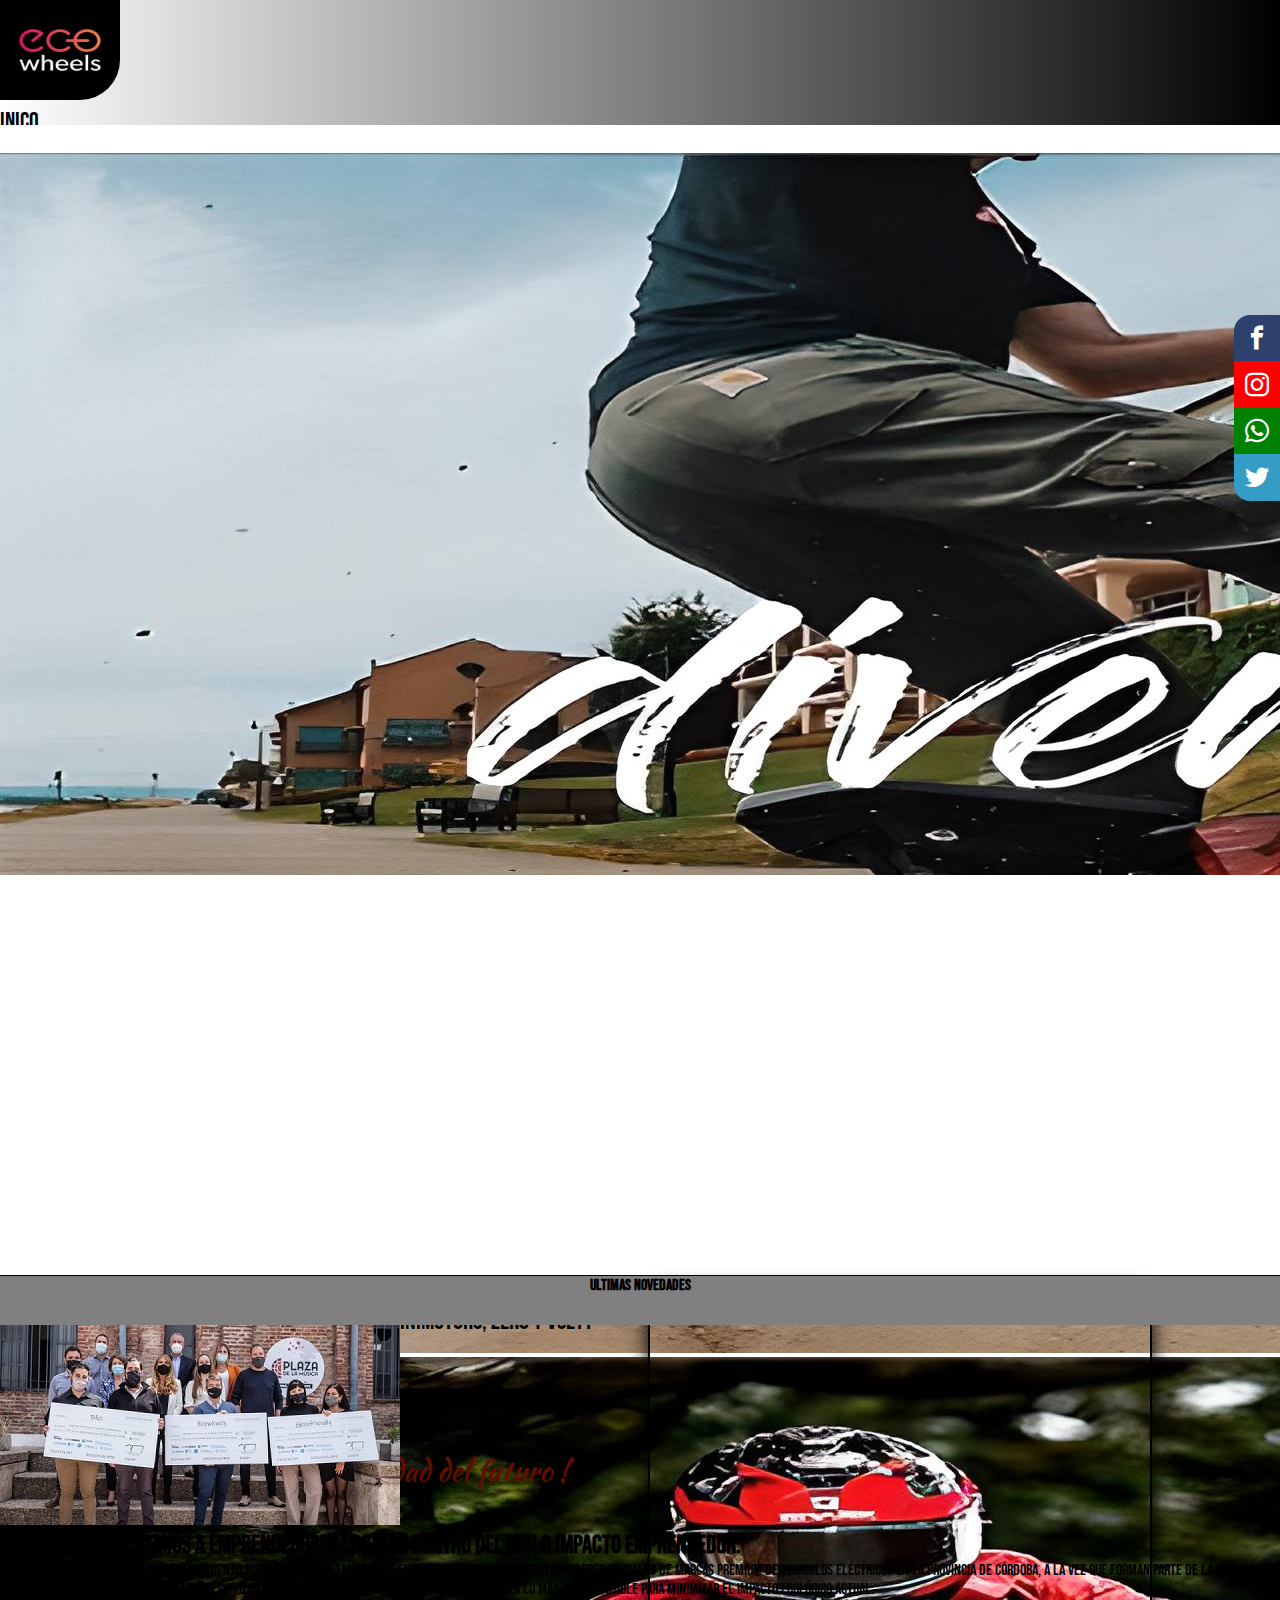
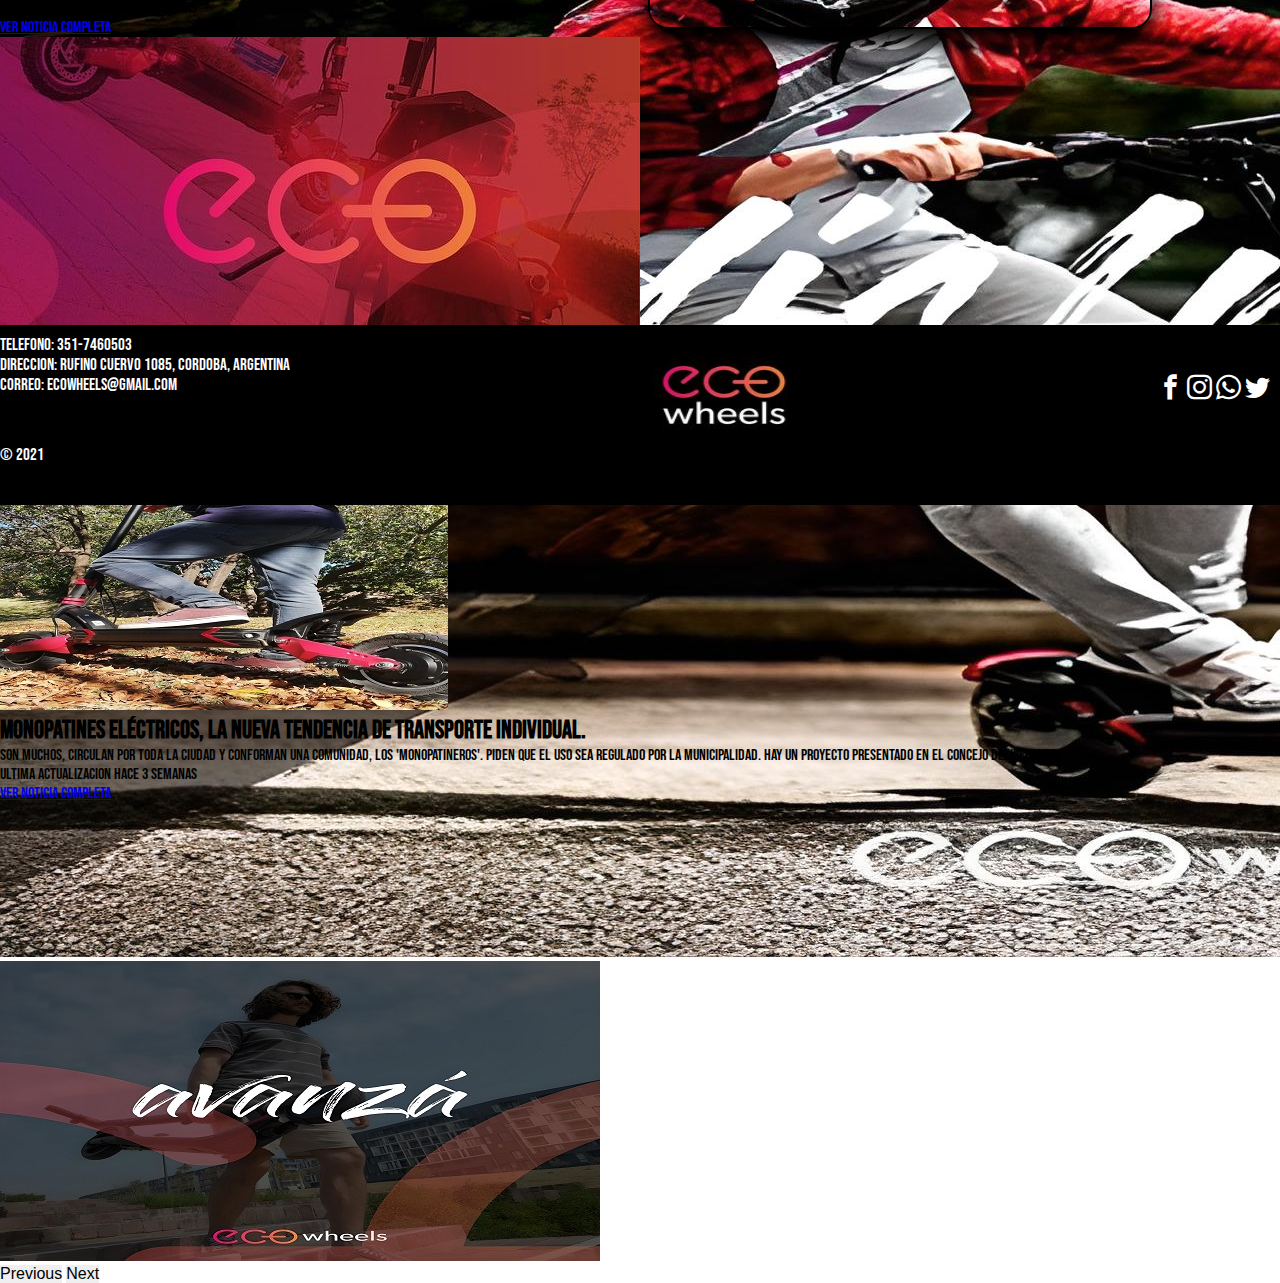
<file: index.html>
<!DOCTYPE html>
<html lang="en">
<head>
    <meta charset="UTF-8">
    <meta http-equiv="X-UA-Compatible" content="IE=edge">
    <meta name="viewport" content="width=device-width, initial-scale=1.0">
    <title>Home | Ecowheels</title>
    <meta name="keywords" content="Monopatines, Cordoba, Argentina, Monopatines electricos, Minimotors, Zero, Tecnologia, Dualtron, Spider, VSETT, Ecowheels">
    <meta name="description" content="Mira nuestros productos en Ecowheels de modo online. Distribuidores oficiales de MINIMOTORS,ZERO y VSETT">
    <link rel="shortcut icon" href="./Index-img/EcowheelsLogo.jpg"> <!-- Logo de la pagina -->
    <link rel="stylesheet" href="./SASS/font.css">
    <link rel="stylesheet" href="./SASS/sass.css">
    <link rel="preconnect" href="https://fonts.googleapis.com">
    <link rel="preconnect" href="https://fonts.gstatic.com" crossorigin>
    <link href="https://fonts.googleapis.com/css2?family=Roboto:wght@500&display=swap" rel="stylesheet">
    <link rel="preconnect" href="https://fonts.googleapis.com">
    <link rel="preconnect" href="https://fonts.gstatic.com" crossorigin>
    <link href="https://fonts.googleapis.com/css2?family=Bebas+Neue&family=Roboto:wght@500&display=swap" rel="stylesheet">
    <link rel="preconnect" href="https://fonts.googleapis.com">
    <link rel="preconnect" href="https://fonts.googleapis.com">
    <link rel="preconnect" href="https://fonts.gstatic.com" crossorigin>
    <link href="https://fonts.googleapis.com/css2?family=Bebas+Neue&family=Kaushan+Script&family=Roboto:wght@500&display=swap" rel="stylesheet">
    <link href="https://cdn.jsdelivr.net/npm/bootstrap@5.1.3/dist/css/bootstrap.min.css" rel="stylesheet" integrity="sha384-1BmE4kWBq78iYhFldvKuhfTAU6auU8tT94WrHftjDbrCEXSU1oBoqyl2QvZ6jIW3" crossorigin="anonymous">
    <link rel="stylesheet" href="https://cdnjs.cloudflare.com/ajax/libs/animate.css/4.1.1/animate.min.css">

</head>


<body> 
   
    <div class="container__index">
        
      <div class="social__bar">
          <a href="https://www.facebook.com/" class="icon icon-facebook" target="blank"></a>
          <a href="https://www.instagram.com/ecowheelsargentina/?hl=es-la" class="icon icon-instagram" target="blank"></a>
          <a href=" https://wa.me/5493517460503" class="icon icon-whatsapp" target="blank"></a>
          <a href="https://twitter.com/?lang=es" class="icon icon-twitter" target="blank"></a>
          
      </div>
        
      <header class="header">
          
        <nav class="col-sm-12 header navbar navbar-expand-lg navbar-light">
          <div class="container-fluid">
              <a href="../index.html"><img src="./Index-img/EcowheelsLogo.jpg" alt="Logo" width="100px" height="100px" class="animate__animated animate__flipInX header__logo"></a> <!-- Logo -->
            <button class="navbar-toggler" type="button" data-bs-toggle="collapse" data-bs-target="#navbarSupportedContent" aria-controls="navbarSupportedContent" aria-expanded="false" aria-label="Toggle navigation">
              <span class="navbar-toggler-icon"></span>
            </button>
            <div class="collapse navbar-collapse" id="navbarSupportedContent">
              <ul class="navbar-nav me-auto mb-2 mb-lg-0">
                <li class="nav-item">
                  <a class="nav-link" aria-current="page" href="./index.html">Inico</a>
                </li>
                <li class="nav-item">
                  <a class="nav-link" aria-current="page" href="./Pages/productos.html">Productos</a>
                </li>
                <li class="nav-item">
                  <a class="nav-link" aria-current="page" href="./Pages/nosotros.html">Nosotros</a>
                </li>
                <li class="nav-item">
                  <a class="nav-link" aria-current="page" href="./Pages/servicio-tecnico.html">Servicio Tecnico</a>
                </li>
                <li class="nav-item">
                  <a class="nav-link" aria-current="page" href="./Pages/contactos.html">Contactos</a>
                </li>
              </ul>
              <form class="d-flex">
                <input class="form-control me-2" type="search" placeholder="Buscar" aria-label="Search">
                <button class="btn bg-light " type="submit">Buscar</button>
              </form>
            </div>
          </div>
        </nav>

      </header>

      <main id="presentacion">
            
        <div class="container p-0 col-sm-12 col-mc-12 col-lg-12 col-xl-12 ">
        
          <div id="carouselExampleIndicators" class="carousel slide animate__animated animate__backInUp" data-bs-ride="carousel">
            <div class="carousel-indicators">
            <button type="button" data-bs-target="#carouselExampleIndicators" data-bs-slide-to="0" class="active" aria-current="true" aria-label="Slide 1"></button>
            <button type="button" data-bs-target="#carouselExampleIndicators" data-bs-slide-to="1" aria-label="Slide 2"></button>
            <button type="button" data-bs-target="#carouselExampleIndicators" data-bs-slide-to="2" aria-label="Slide 3"></button>
            </div>
            <div class="carousel-inner">
            <div class="carousel-item active">
                <img src="./Index-img/4.png" class="d-block w-100" alt="...">
            </div>
            <div class="carousel-item">
                <img src="./Index-img/6.png" class="d-block w-100" alt="...">
            </div>
            <div class="carousel-item">
                <img src="./Index-img/13.png" class="d-block w-100" alt="...">
            </div>
            </div>
            <button class="carousel-control-prev" type="button" data-bs-target="#carouselExampleIndicators" data-bs-slide="prev">
            <span class="carousel-control-prev-icon" aria-hidden="true"></span>
            <span class="visually-hidden">Previous</span>
            </button>
            <button class="carousel-control-next" type="button" data-bs-target="#carouselExampleIndicators" data-bs-slide="next">
            <span class="carousel-control-next-icon" aria-hidden="true"></span>
            <span class="visually-hidden">Next</span>
            </button>
          </div>
    
        </div>
      </main>

        
      <section class="container-fluid row m-0 p-0" id="texto"><!-- Presentacion -->
              
        <div class="col-sm-6" >

          <ul class="presentacion__txt">
              <li> Monopatines electricos de alta performance</li>
              <li>Somos distribuidores autorizados de MINIMOTORS, ZERO y VSETT</li>
          </ul>
          
          <p class="presentacion__txt2">Cordoba, Argentina</p>
          <p class="presentacion__txt3">Animate a subir a la movilidad del futuro !</p>
            
        </div>

        <div class="video col-sm-6">
          <iframe class="presentacion__video" width="auto" height="auto" src="https://www.youtube.com/embed/flBsDwexNyw" title="YouTube video player" frameborder="0" allow="accelerometer; autoplay; clipboard-write; encrypted-media; gyroscope; picture-in-picture" allowfullscreen></iframe>
        </div>

      </section>
      
      <div class="titulo__noticias">
        <h2>Ultimas Novedades</h2>
      </div>
      
      
      <div class="card-group text-center">
        <div class="card">
          <img src="./Index-img/noticia.jpeg" class="card-img-top" alt="...">
          <div class="card-body">
            <h5 class="card-title">Se entregaron premios a emprendedores locales dentro del Ciclo Impacto Emprendedor.</h5>
            <p class="card-text">El tercer puesto fue para el emprendimiento Ecowheels. Este emprendimiento se destaca por ser distribuidores oficiales de marcas premium de vehículos eléctricos en la provincia de Córdoba, a la vez que forman parte de la Asociación de Micro Movilidad Eléctrica que tienen como objetivo que el cambio a energías sustentables sea lo más rápido posible para minimizar el impacto ecológico actual.</p>
            <p class="card-text"><small class="text-muted">Ultima actualizacion hace 3 semanas</small></p>
            <a href="https://www.cordoba.gob.ar/se-entregaron-premios-a-emprendedores-locales-dentro-del-ciclo-impacto-emprendedor/" class="btn btn-primary" target="blank">Ver Noticia Completa</a>
          </div>
        </div>
        <div class="card">
          <img src="./Index-img/fondoheader.jpg" class="card-img-top" alt="...">
          <div class="card-body">
            <h5 class="card-title">Crece el uso de monopatines eléctricos en Córdoba.</h5>
            <p class="card-text">Rodrigo Sánchez, socio de Ecowheels, explicó a Cadena 3 que el precio y el alcance varía de la potencia del motor que se coloca en las ruedas y de las características de las baterías. "Hay muchos que se compraron y circulan en los countries y lo usan como juguetes, pero no lo son", advirtió Sánchez.</p>
            <p class="card-text"><small class="text-muted">Ultima actualizacion hace 3 semanas</small></p>
            <a href="https://www.cadena3.com/noticia/radioinforme-3/crece-el-uso-de-monopatines-electricos-en-cordoba_293848" class="btn btn-primary" target="blank">Ver Noticia Completa</a>
          </div>
        </div>
        <div class="card">
          <img src="./Index-img/noticia-3.jpg" class="card-img-top" alt="...">
          <div class="card-body">
            <h5 class="card-title">Monopatines eléctricos, la nueva tendencia de transporte individual.</h5>
            <p class="card-text">Son muchos, circulan por toda la ciudad y conforman una comunidad, los 'monopatineros'. Piden que el uso sea regulado por la Municipalidad. Hay un proyecto presentado en el Concejo Deliberante.</p>
            <p class="card-text"><small class="text-muted">Ultima actualizacion hace 3 semanas</small></p>
            <a href="https://www.perfil.com/noticias/cordoba/monopatines-electricos-la-nueva-tendencia-de-transporte-individual.phtml" class="btn btn-primary" target="blank">Ver Noticia Completa</a>
          </div>
        </div>
      </div>
        
      <footer class="pie m-0 p-0"> <!-- Pie de pagina -->
        <div>
          <ul class="pie__datos">
            <li>Telefono: 351-7460503</li>
            <li>Direccion: Rufino Cuervo 1085, Cordoba, Argentina</li>
            <li>Correo: Ecowheels@gmail.com</li>           
            <p class="copy">&copy; 2021</p>
        </div>
        <img class="pie__logo"  src="./Index-img/EcowheelsLogo.jpg" alt="Logopie">
          
        <div class="social">
          <a href="https://www.facebook.com/" class="icon icon-facebook" target="blank"></a>
          <a href="https://www.instagram.com/ecowheelsargentina/?hl=es-la" class="icon icon-instagram" target="blank"></a>
          <a href=" https://wa.me/5493517460503" class="icon icon-whatsapp" target="blank"></a>
          <a href="https://twitter.com/?lang=es" class="icon icon-twitter" target="blank"></a>
          
        </div>
          
      </footer>
        
    </div>
    


    <script src="https://cdn.jsdelivr.net/npm/bootstrap@5.1.3/dist/js/bootstrap.bundle.min.js" integrity="sha384-ka7Sk0Gln4gmtz2MlQnikT1wXgYsOg+OMhuP+IlRH9sENBO0LRn5q+8nbTov4+1p" crossorigin="anonymous"></script>    
</body>
</html>
</file>
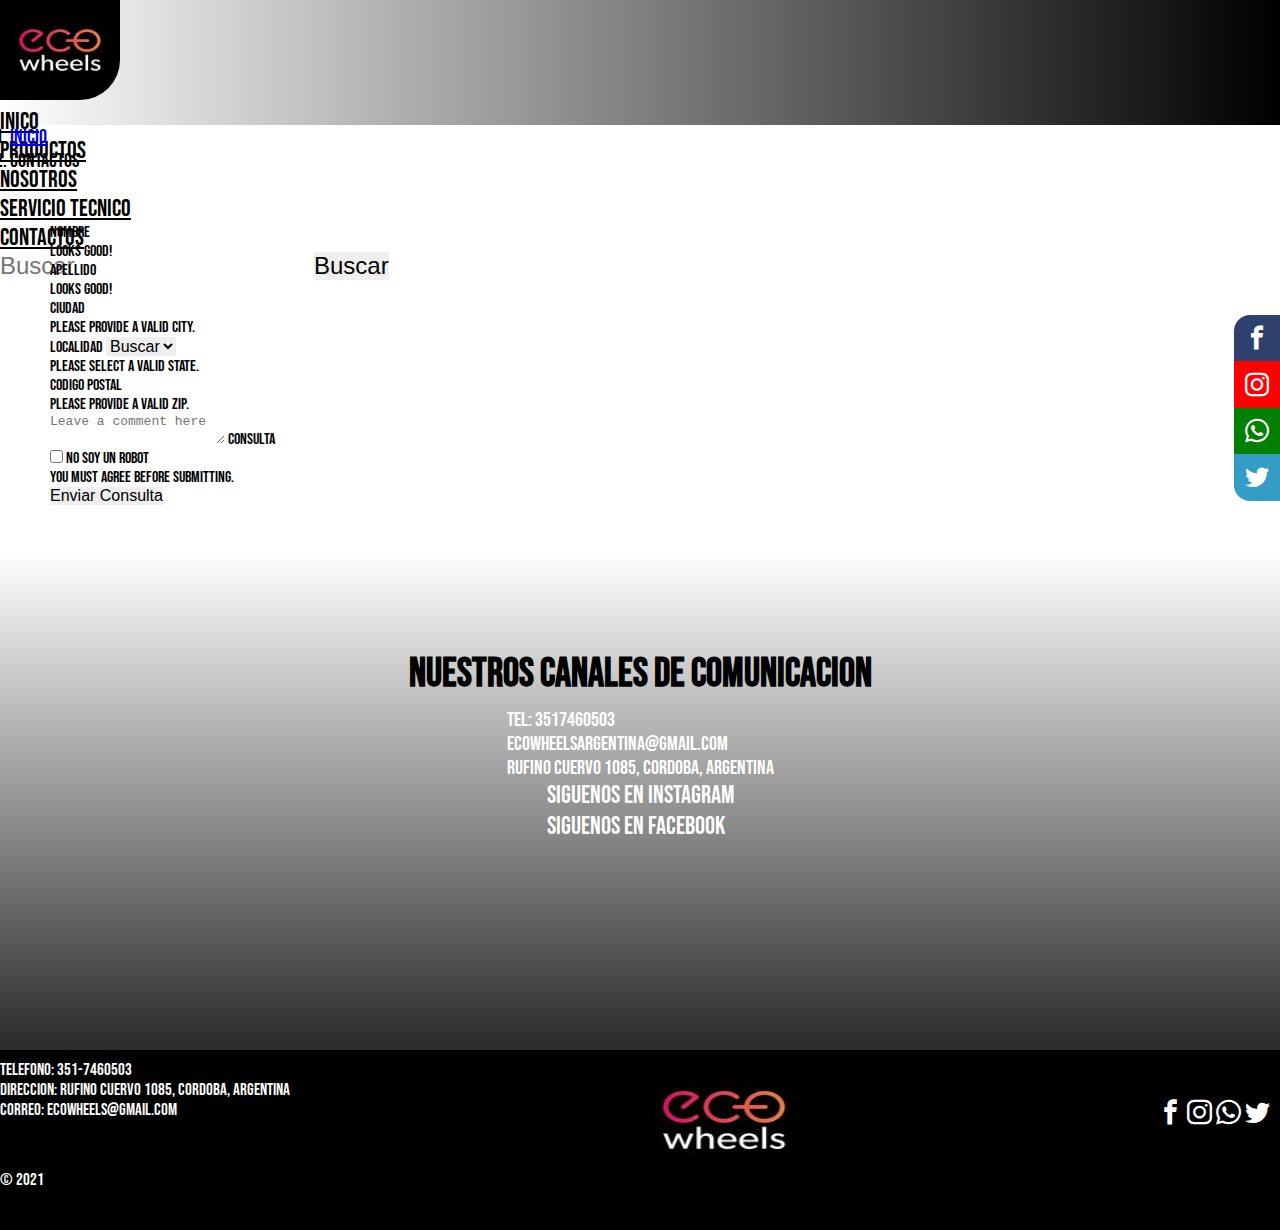
<file: Pages/contactos.html>
<!DOCTYPE html>
<html lang="en">
<head>
    <meta charset="UTF-8">
    <meta http-equiv="X-UA-Compatible" content="IE=edge">
    <meta name="viewport" content="width=device-width, initial-scale=1.0">
    <title>Contactos | Ecowheels</title>
    <meta name="keywords" content="Monopatines, Monopatines electricos, Minimotors, Zero, Tecnologia, Dualtron, Spider, VSETT, Ecowheels">
    <meta name="description" content="Mira nuestros productos en Ecowheels de modo online. Distribuidores oficiales de MINIMOTORS,ZERO y VSETT">
    <link rel="shortcut icon" href="../Index-img/EcowheelsLogo.jpg"> <!-- Logo de la pagina-->
    <link rel="stylesheet" href="../SASS/font.css">
    <link rel="stylesheet" href="../SASS/sass.css">
    <link rel="preconnect" href="https://fonts.googleapis.com">
    <link rel="preconnect" href="https://fonts.gstatic.com" crossorigin>
    <link href="https://fonts.googleapis.com/css2?family=Roboto:wght@500&display=swap" rel="stylesheet">
    <link rel="preconnect" href="https://fonts.googleapis.com">
    <link rel="preconnect" href="https://fonts.gstatic.com" crossorigin>
    <link href="https://fonts.googleapis.com/css2?family=Bebas+Neue&family=Roboto:wght@500&display=swap" rel="stylesheet">
    <link rel="preconnect" href="https://fonts.googleapis.com">
    <link rel="preconnect" href="https://fonts.googleapis.com">
    <link rel="preconnect" href="https://fonts.gstatic.com" crossorigin>
    <link href="https://fonts.googleapis.com/css2?family=Bebas+Neue&family=Kaushan+Script&family=Roboto:wght@500&display=swap" rel="stylesheet">
    <link href="https://cdn.jsdelivr.net/npm/bootstrap@5.1.3/dist/css/bootstrap.min.css" rel="stylesheet" integrity="sha384-1BmE4kWBq78iYhFldvKuhfTAU6auU8tT94WrHftjDbrCEXSU1oBoqyl2QvZ6jIW3" crossorigin="anonymous">
    <link rel="stylesheet" href="https://cdnjs.cloudflare.com/ajax/libs/animate.css/4.1.1/animate.min.css">

</head>
<body>

  <div class="container__contactos">


    <div class="social__bar">
      <a href="https://www.facebook.com/" class="icon icon-facebook" target="blank"></a>
      <a href="https://www.instagram.com/ecowheelsargentina/?hl=es-la" class="icon icon-instagram" target="blank"></a>
      <a href=" https://wa.me/5493517460503" class="icon icon-whatsapp" target="blank"></a>
      <a href="https://twitter.com/?lang=es" class="icon icon-twitter" target="blank"></a>
      
    </div>


    <header class="header">
        
      <nav class="header navbar navbar-expand-lg navbar-light">
        <div class="container-fluid">
            <a href="../index.html"><img src="../Index-img/EcowheelsLogo.jpg" alt="Logo" width="125" height="auto" class="animate__animated animate__flipInX header__logo"></a> <!-- Logo -->                  <button class="navbar-toggler" type="button" data-bs-toggle="collapse" data-bs-target="#navbarSupportedContent" aria-controls="navbarSupportedContent" aria-expanded="false" aria-label="Toggle navigation">
            <span class="navbar-toggler-icon"></span>
          </button>
          <div class="collapse navbar-collapse" id="navbarSupportedContent">
            <ul class="navbar-nav me-auto mb-2 mb-lg-0">
              <li class="nav-item">
                <a class="nav-link" aria-current="page" href="../index.html">Inico</a>
              </li>
              <li class="nav-item">
                <a class="nav-link" href="../Pages/productos.html">Productos</a>
              </li>
              <li class="nav-item">
                <a class="nav-link" href="../Pages/nosotros.html">Nosotros</a>
              </li>
              <li class="nav-item">
                <a class="nav-link" aria-current="page" href="../Pages/servicio-tecnico.html">Servicio Tecnico</a>
              </li>
              <li class="nav-item">
                <a class="nav-link" aria-current="page" href="../Pages/contactos.html">Contactos</a>
              </li>
            </ul>
            <form class="d-flex">
              <input class="form-control me-2" type="search" placeholder="Buscar" aria-label="Search">
              <button class="btn bg-light" type="submit">Buscar</button>
            </form>
          </div>
        </div>
    </nav>
    </header>    

    
    <main id="contactanos">

      <div class="migajas">

          <nav style="--bs-breadcrumb-divider: '>';" aria-label="breadcrumb">
              <ol class="breadcrumb">
                  <li class="breadcrumb-item"><a href="../index.html">Inicio</a></li>
                  <li class="breadcrumb-item active" aria-current="page">Contactos</li>
              </ol>
          </nav>
      </div>
      
      <div id="formulario" class="container">

          
          <form class="animate__animated animate__backInLeft row g-3 needs-validation" novalidate>
              <div class="col-md-4">
                <label for="validationCustom01" class="form-label">Nombre</label>
                <input type="text" class="form-control" id="validationCustom01" value="" required>
                <div class="valid-feedback">
                  Looks good!
                </div>
              </div>
              <div class="col-md-4">
                <label for="validationCustom02" class="form-label">Apellido</label>
                <input type="text" class="form-control" id="validationCustom02" value="" required>
                <div class="valid-feedback">
                  Looks good!
                </div>
              </div>
              <div class="col-md-6">
                <label for="validationCustom03" class="form-label">Ciudad</label>
                <input type="text" class="form-control" id="validationCustom03" required>
                <div class="invalid-feedback">
                  Please provide a valid city.
                </div>
              </div>
              <div class="col-md-3">
                <label for="validationCustom04" class="form-label">Localidad</label>
                <select class="form-select" id="validationCustom04" required>
                  <option selected disabled value="">Buscar</option>
                  <option>...</option>
                </select>
                <div class="invalid-feedback">
                  Please select a valid state.
                </div>
              </div>
              <div class="col-md-3">
                <label for="validationCustom05" class="form-label">Codigo Postal</label>
                <input type="text" class="form-control" id="validationCustom05" required>
                <div class="invalid-feedback">
                  Please provide a valid zip.
                </div>
              </div>

              <div class="form-floating">
                  <textarea class="form-control" placeholder="Leave a comment here" id="floatingTextarea"></textarea>
                  <label for="floatingTextarea">Consulta</label>
              </div>

              <div class="col-12">
                <div class="form-check">
                  <input class="form-check-input" type="checkbox" value="" id="invalidCheck" required>
                  <label class="form-check-label" for="invalidCheck">
                    No soy un robot
                  </label>
                  <div class="invalid-feedback">
                    You must agree before submitting.
                  </div>
                </div>
              </div>
              <div class="col-12">
                <button class="btn btn-primary" type="submit">Enviar Consulta</button>
              </div>
            </form>
          
      </div>

    </main>   
    
        
    <div class="mapa animate__animated animate__backInRight">

      <iframe class="mapa__mapa" src="https://www.google.com/maps/embed?pb=!1m18!1m12!1m3!1d3405.7810755035184!2d-64.22301708530713!3d-31.392599502242117!2m3!1f0!2f0!3f0!3m2!1i1024!2i768!4f13.1!3m3!1m2!1s0x943298c23bd9ea5f%3A0x9fb67e9fefbbf13e!2sRufino%20Cuervo%201085%2C%20X5000%20C%C3%B3rdoba!5e0!3m2!1ses!2sar!4v1637525580608!5m2!1ses!2sar" width="500" height="400" style="border:0;" allowfullscreen="" loading="lazy"></iframe>
            
    </div>
        
    <div id="canales">         
      <h2 class="canales__titulo">Nuestros canales de comunicacion</h2>
          
      <ul class="canales__contacto">
          <li> 
              <a href="https://wa.me/5493517460503" target="blank"> Tel: 3517460503</a>
          </li>
          <li>
              <a href="#">ecowheelsargentina@gmail.com</a>
          </li>
          <li>
              <a href="https://www.google.com/maps/place/TP3D/@-31.3926289,-64.2229649,17z/data=!3m1!4b1!4m5!3m4!1s0x94329887584e4a73:0x9cd9598b0eb33661!8m2!3d-31.3926289!4d-64.2207762" target="blank">Rufino Cuervo 1085, Cordoba, Argentina</a>
          </li>
      </ul>
      <ul class="canales__redes">
          <li> 
              <a href="https://www.instagram.com/ecowheelsargentina/" target="blank">Siguenos en instagram</a>
          </li>
          <li>
              <a href="https://www.facebook.com/" target="blank">Siguenos en Facebook</a>
              </li>
      </ul>
            
    </div>
          
      

      
    <footer class="pie m-0 p-0"> <!-- Pie de pagina -->
      <div>
        <ul class="pie__datos">
          <li>Telefono: 351-7460503</li>
          <li>Direccion: Rufino Cuervo 1085, Cordoba, Argentina</li>
          <li>Correo: Ecowheels@gmail.com</li>           
          <p class="copy">&copy; 2021</p>
        </ul>
      </div>
      <img class="pie__logo"  src="../Index-img/EcowheelsLogo.jpg" alt="Logopie">

      <div class="social">
        <a href="https://www.facebook.com/" class="icon icon-facebook" target="blank"></a>
        <a href="https://www.instagram.com/ecowheelsargentina/?hl=es-la" class="icon icon-instagram" target="blank"></a>
        <a href=" https://wa.me/5493517460503" class="icon icon-whatsapp" target="blank"></a>
        <a href="https://twitter.com/?lang=es" class="icon icon-twitter" target="blank"></a>
        
      </div>

    </footer>
        
  </div>
        
        
     
    <script src="https://cdn.jsdelivr.net/npm/bootstrap@5.1.3/dist/js/bootstrap.bundle.min.js" integrity="sha384-ka7Sk0Gln4gmtz2MlQnikT1wXgYsOg+OMhuP+IlRH9sENBO0LRn5q+8nbTov4+1p" crossorigin="anonymous"></script>
</body>
</html>
</file>
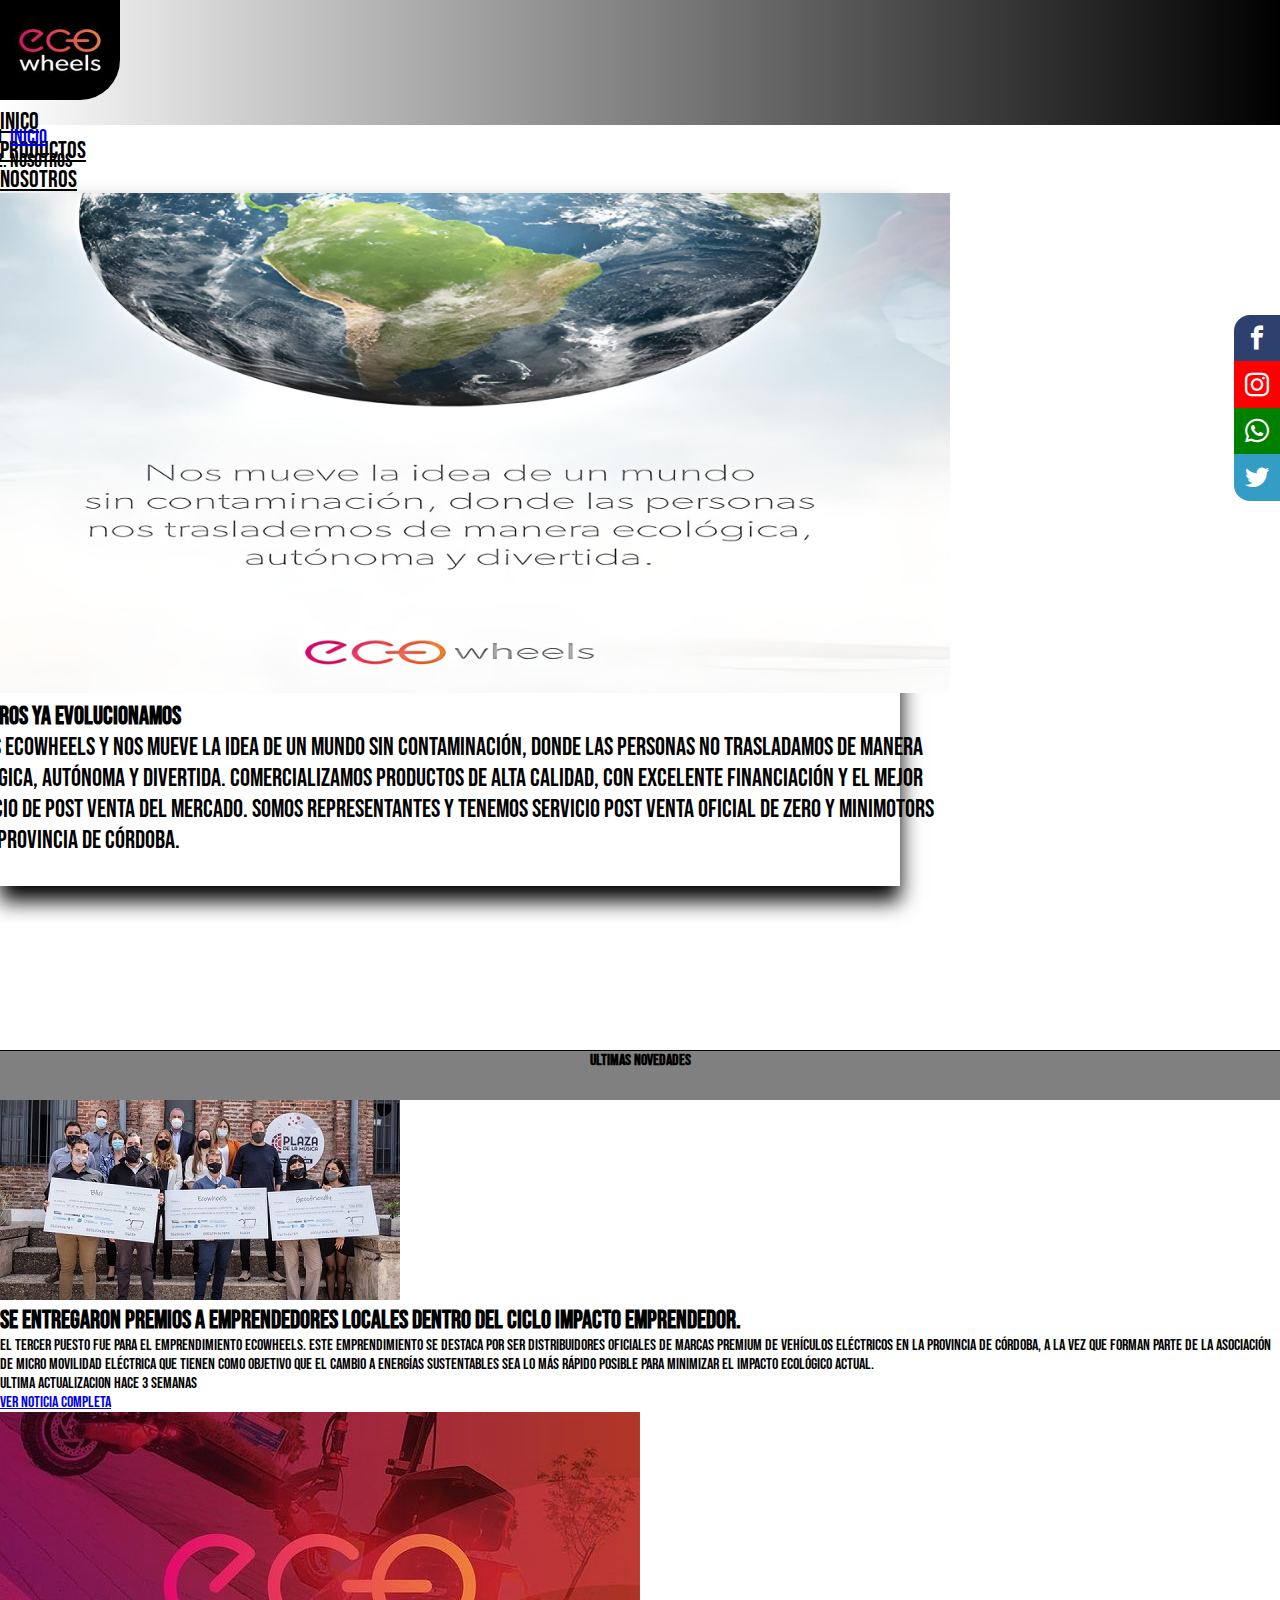
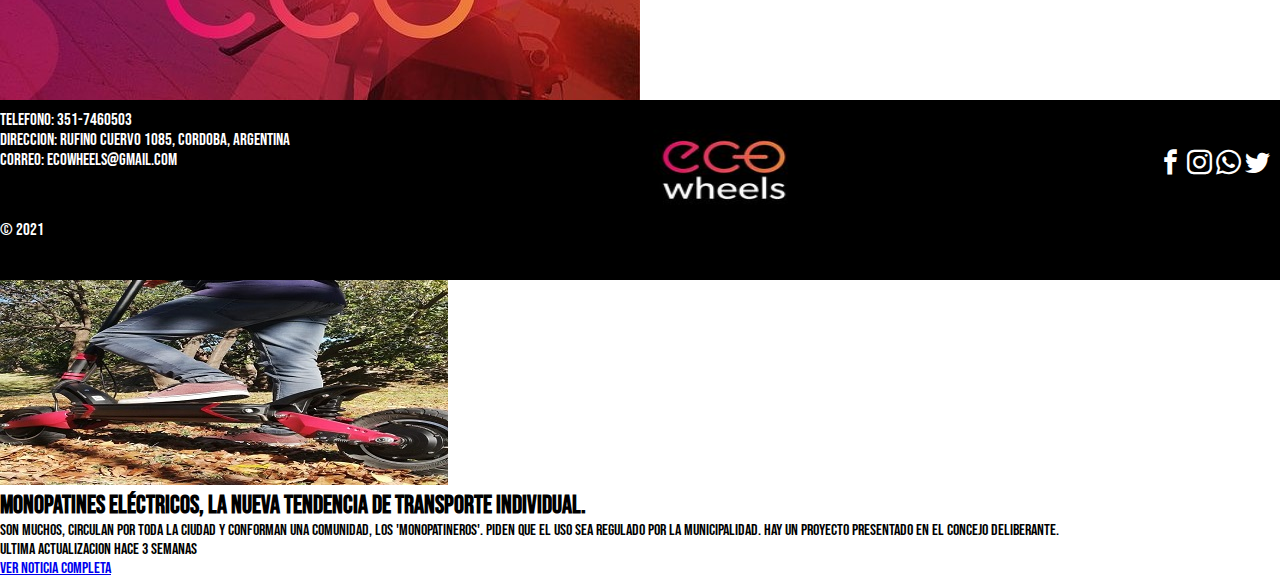
<file: Pages/nosotros.html>
<!DOCTYPE html>
<html lang="en">
<head>
    <meta charset="UTF-8">
    <meta http-equiv="X-UA-Compatible" content="IE=edge">
    <meta name="viewport" content="width=device-width, initial-scale=1.0">
    <title>Nosotros | Ecowheels</title>
    <meta name="keywords" content="Monopatines, Monopatines electricos, Minimotors, Zero, Tecnologia, Dualtron, Spider, VSETT, Ecowheels">
    <meta name="description" content="Mira nuestros productos en Ecowheels de modo online. Distribuidores oficiales de MINIMOTORS,ZERO y VSETT">
    <link rel="shortcut icon" href="../Index-img/EcowheelsLogo.jpg"> <!-- Logo de la pagina-->
    <link rel="stylesheet" href="../SASS/font.css">
    <link rel="stylesheet" href="../SASS/sass.css">
    <link rel="preconnect" href="https://fonts.googleapis.com">
    <link rel="preconnect" href="https://fonts.gstatic.com" crossorigin>
    <link href="https://fonts.googleapis.com/css2?family=Roboto:wght@500&display=swap" rel="stylesheet">
    <link rel="preconnect" href="https://fonts.googleapis.com">
    <link rel="preconnect" href="https://fonts.gstatic.com" crossorigin>
    <link href="https://fonts.googleapis.com/css2?family=Bebas+Neue&family=Roboto:wght@500&display=swap" rel="stylesheet">
    <link rel="preconnect" href="https://fonts.googleapis.com">
    <link rel="preconnect" href="https://fonts.googleapis.com">
    <link rel="preconnect" href="https://fonts.gstatic.com" crossorigin>
    <link href="https://fonts.googleapis.com/css2?family=Bebas+Neue&family=Kaushan+Script&family=Roboto:wght@500&display=swap" rel="stylesheet">
    <link href="https://cdn.jsdelivr.net/npm/bootstrap@5.1.3/dist/css/bootstrap.min.css" rel="stylesheet" integrity="sha384-1BmE4kWBq78iYhFldvKuhfTAU6auU8tT94WrHftjDbrCEXSU1oBoqyl2QvZ6jIW3" crossorigin="anonymous">
    <link rel="stylesheet" href="https://cdnjs.cloudflare.com/ajax/libs/animate.css/4.1.1/animate.min.css">

</head>
<body>
  <div class="container__nosotros">

    <div class="social__bar">
      <a href="https://www.facebook.com/" class="icon icon-facebook" target="blank"></a>
      <a href="https://www.instagram.com/ecowheelsargentina/?hl=es-la" class="icon icon-instagram" target="blank"></a>
      <a href=" https://wa.me/5493517460503" class="icon icon-whatsapp" target="blank"></a>
      <a href="https://twitter.com/?lang=es" class="icon icon-twitter" target="blank"></a>
      
    </div>

    <header class="header">
        
      <nav class="header navbar navbar-expand-lg navbar-light">
          <div class="container-fluid">
              <a href="../index.html"><img src="../Index-img/EcowheelsLogo.jpg" alt="Logo" width="125" height="auto" class="animate__animated animate__flipInX header__logo"></a> <!-- Logo -->                  <button class="navbar-toggler" type="button" data-bs-toggle="collapse" data-bs-target="#navbarSupportedContent" aria-controls="navbarSupportedContent" aria-expanded="false" aria-label="Toggle navigation">
              <span class="navbar-toggler-icon"></span>
            </button>
            <div class="collapse navbar-collapse" id="navbarSupportedContent">
              <ul class="navbar-nav me-auto mb-2 mb-lg-0">
                <li class="nav-item">
                  <a class="nav-link" aria-current="page" href="../index.html">Inico</a>
                </li>
                <li class="nav-item">
                  <a class="nav-link" href="../Pages/productos.html">Productos</a>
                </li>
                <li class="nav-item">
                  <a class="nav-link" href="../Pages/nosotros.html">Nosotros</a>
                </li>
                <li class="nav-item">
                  <a class="nav-link" aria-current="page" href="../Pages/servicio-tecnico.html">Servicio Tecnico</a>
                </li>
                <li class="nav-item">
                  <a class="nav-link" aria-current="page" href="../Pages/contactos.html">Contactos</a>
                </li>
              </ul>
              <form class="d-flex">
                <input class="form-control me-2" type="search" placeholder="Buscar" aria-label="Search">
                <button class="btn bg-light" type="submit">Buscar</button>
              </form>
            </div>
          </div>
      </nav>
    </header>  
      
    <main><!-- Presentacion -->

      <div class="migajas">

          <nav style="--bs-breadcrumb-divider: '>';" aria-label="breadcrumb">
              <ol class="breadcrumb">
                  <li class="breadcrumb-item"><a href="../index.html">Inicio</a></li>
                  <li class="breadcrumb-item active" aria-current="page">Nosotros</li>
              </ol>
          </nav>
      </div>
        
        <div id="nosotros" class="container ">
            
          <div class="animate__animated animate__backInUp card mb-3">
              <img src="../Nosotros-img/nosotros3.png" class="card-img-top" alt="nosotros">
              <div class="card-body">
                <h2 class="card-title">Nosotros ya evolucionamos</h2>
                <p class="card-text">Somos Ecowheels y nos mueve la idea de un mundo sin contaminación, donde las personas no trasladamos de manera ecológica, autónoma y divertida.
                  comercializamos productos de alta calidad, con excelente financiación y el mejor servicio de post venta del mercado.
                  Somos representantes y tenemos servicio post venta oficial de Zero y Minimotors en la provincia de Córdoba.</p>
                <p class="card-text"><small class="text-muted"></small></p>
              </div>
          </div>
            
        </div>
        
    </main>
      
    <div class="titulo__noticias">
      <h2>Ultimas Novedades</h2>
    </div>
    
    
    <div class="card-group text-center">
      <div class="card">
        <img src="../Index-img/noticia.jpeg" class="card-img-top" alt="...">
        <div class="card-body">
          <h5 class="card-title">Se entregaron premios a emprendedores locales dentro del Ciclo Impacto Emprendedor.</h5>
          <p class="card-text">El tercer puesto fue para el emprendimiento Ecowheels. Este emprendimiento se destaca por ser distribuidores oficiales de marcas premium de vehículos eléctricos en la provincia de Córdoba, a la vez que forman parte de la Asociación de Micro Movilidad Eléctrica que tienen como objetivo que el cambio a energías sustentables sea lo más rápido posible para minimizar el impacto ecológico actual.</p>
          <p class="card-text"><small class="text-muted">Ultima actualizacion hace 3 semanas</small></p>
          <a href="https://www.cordoba.gob.ar/se-entregaron-premios-a-emprendedores-locales-dentro-del-ciclo-impacto-emprendedor/" class="btn btn-primary" target="blank">Ver Noticia Completa</a>
        </div>
      </div>
      <div class="card">
        <img src="../Index-img/fondoheader.jpg" class="card-img-top" alt="...">
        <div class="card-body">
          <h5 class="card-title">Crece el uso de monopatines eléctricos en Córdoba.</h5>
          <p class="card-text">Rodrigo Sánchez, socio de Ecowheels, explicó a Cadena 3 que el precio y el alcance varía de la potencia del motor que se coloca en las ruedas y de las características de las baterías. "Hay muchos que se compraron y circulan en los countries y lo usan como juguetes, pero no lo son", advirtió Sánchez.</p>
          <p class="card-text"><small class="text-muted">Ultima actualizacion hace 3 semanas</small></p>
          <a href="https://www.cadena3.com/noticia/radioinforme-3/crece-el-uso-de-monopatines-electricos-en-cordoba_293848" class="btn btn-primary" target="blank">Ver Noticia Completa</a>
        </div>
      </div>
      <div class="card">
        <img src="../Index-img/noticia-3.jpg" class="card-img-top" alt="...">
        <div class="card-body">
          <h5 class="card-title">Monopatines eléctricos, la nueva tendencia de transporte individual.</h5>
          <p class="card-text">Son muchos, circulan por toda la ciudad y conforman una comunidad, los 'monopatineros'. Piden que el uso sea regulado por la Municipalidad. Hay un proyecto presentado en el Concejo Deliberante.</p>
          <p class="card-text"><small class="text-muted">Ultima actualizacion hace 3 semanas</small></p>
          <a href="https://www.perfil.com/noticias/cordoba/monopatines-electricos-la-nueva-tendencia-de-transporte-individual.phtml" class="btn btn-primary" target="blank">Ver Noticia Completa</a>
        </div>
      </div>
    </div>
      
    <footer class="pie m-0 p-0"> <!-- Pie de pagina -->
      <div>
        <ul class="pie__datos">
          <li>Telefono: 351-7460503</li>
          <li>Direccion: Rufino Cuervo 1085, Cordoba, Argentina</li>
          <li>Correo: Ecowheels@gmail.com</li>           
          <p class="copy">&copy; 2021</p>
        </ul>
      </div>
      <img class="pie__logo"  src="../Index-img/EcowheelsLogo.jpg" alt="Logopie">

      <div class="social">
        <a href="https://www.facebook.com/" class="icon icon-facebook" target="blank"></a>
        <a href="https://www.instagram.com/ecowheelsargentina/?hl=es-la" class="icon icon-instagram" target="blank"></a>
        <a href=" https://wa.me/5493517460503" class="icon icon-whatsapp" target="blank"></a>
        <a href="https://twitter.com/?lang=es" class="icon icon-twitter" target="blank"></a>
        
      </div>

    </footer>
        
  </div>
        
       
    

<script src="https://cdn.jsdelivr.net/npm/bootstrap@5.1.3/dist/js/bootstrap.bundle.min.js" integrity="sha384-ka7Sk0Gln4gmtz2MlQnikT1wXgYsOg+OMhuP+IlRH9sENBO0LRn5q+8nbTov4+1p" crossorigin="anonymous"></script>
</body>
</html>
</file>
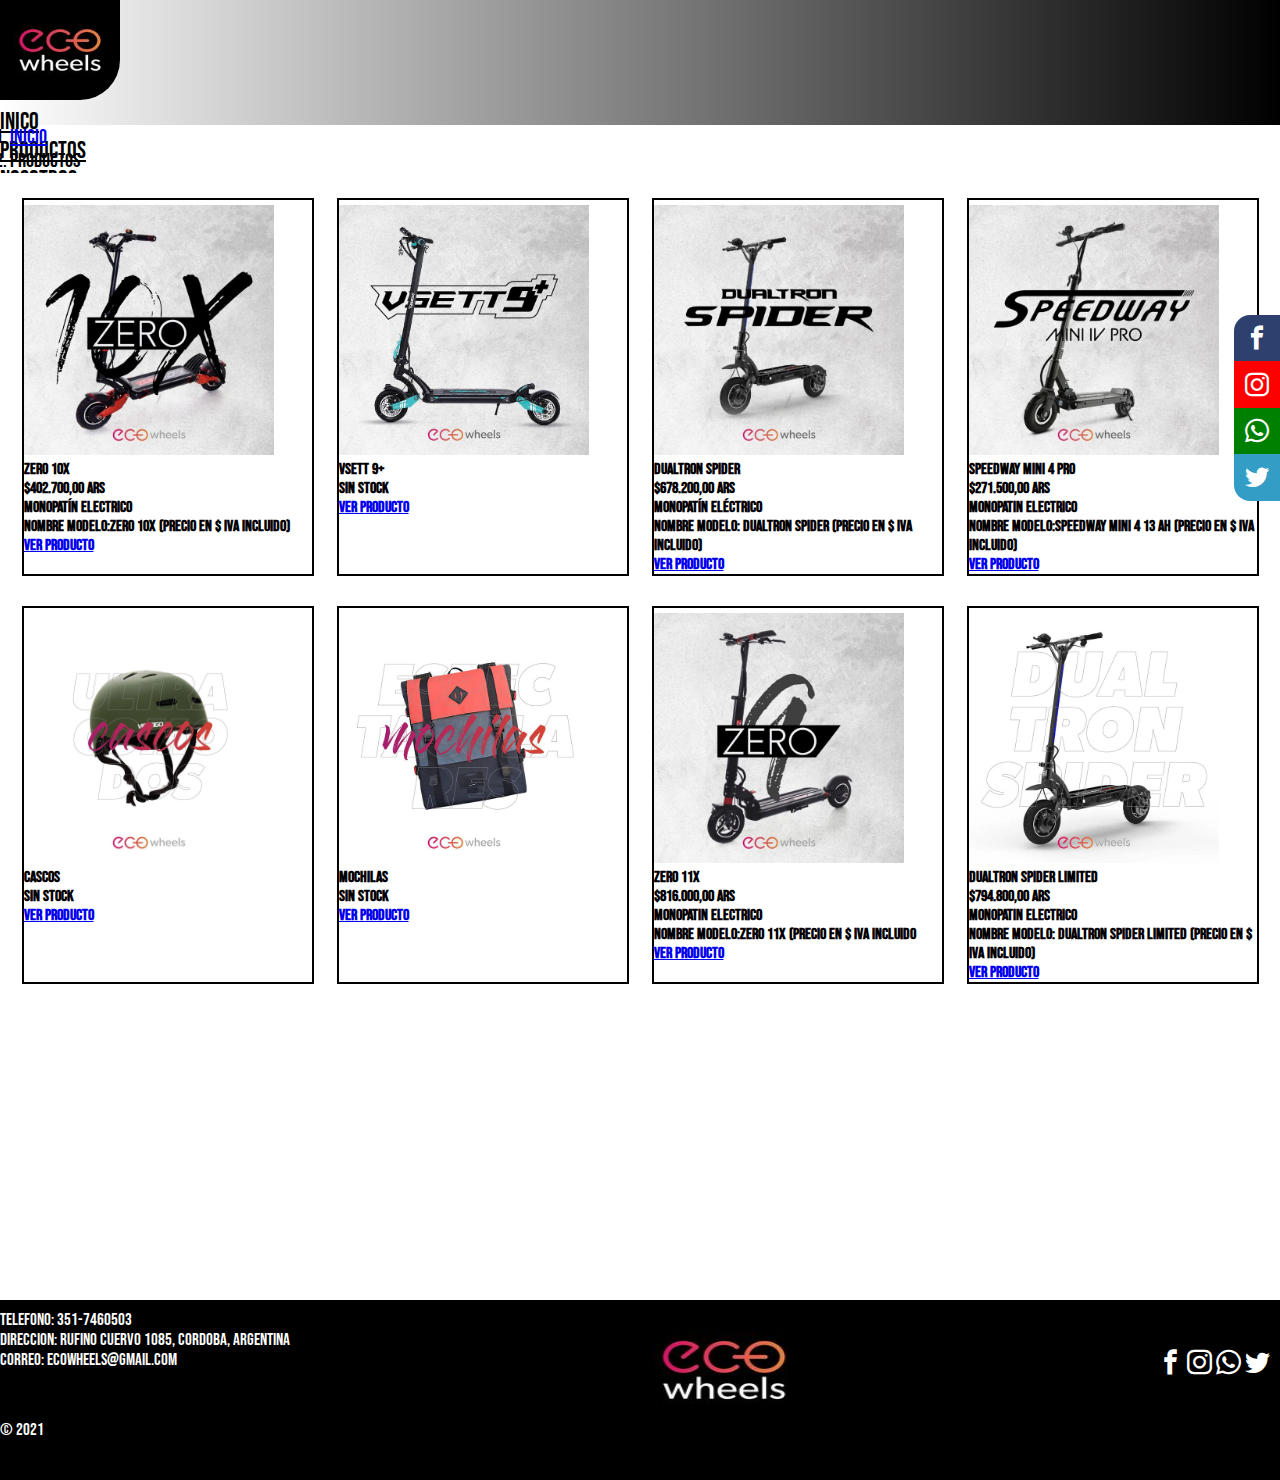
<file: Pages/productos.html>
<!DOCTYPE html>
<html lang="en">
<head>
    <meta charset="UTF-8">
    <meta http-equiv="X-UA-Compatible" content="IE=edge">
    <meta name="viewport" content="width=device-width, initial-scale=1.0">
    <title>Productos | Ecowheels</title>
    <meta name="keywords" content="Monopatines, Cordoba, Argentina, Monopatines electricos, Minimotors, Zero, Tecnologia, Dualtron, Spider, VSETT, Ecowheels">
    <meta name="description" content="Mira nuestros productos en Ecowheels de modo online. Distribuidores oficiales de MINIMOTORS,ZERO y VSETT">
    <link rel="shortcut icon" href="../Index-img/EcowheelsLogo.jpg"> <!-- Logo de la pagina-->
    <link rel="stylesheet" href="../SASS/font.css">
    <link rel="stylesheet" href="../SASS/sass.css">
    <link rel="preconnect" href="https://fonts.googleapis.com">
    <link rel="preconnect" href="https://fonts.gstatic.com" crossorigin>
    <link href="https://fonts.googleapis.com/css2?family=Roboto:wght@500&display=swap" rel="stylesheet">
    <link rel="preconnect" href="https://fonts.googleapis.com">
    <link rel="preconnect" href="https://fonts.gstatic.com" crossorigin>
    <link href="https://fonts.googleapis.com/css2?family=Bebas+Neue&family=Roboto:wght@500&display=swap" rel="stylesheet">
    <link rel="preconnect" href="https://fonts.googleapis.com">
    <link rel="preconnect" href="https://fonts.googleapis.com">
    <link rel="preconnect" href="https://fonts.gstatic.com" crossorigin>
    <link href="https://fonts.googleapis.com/css2?family=Bebas+Neue&family=Kaushan+Script&family=Roboto:wght@500&display=swap" rel="stylesheet">
    <link href="https://cdn.jsdelivr.net/npm/bootstrap@5.1.3/dist/css/bootstrap.min.css" rel="stylesheet" integrity="sha384-1BmE4kWBq78iYhFldvKuhfTAU6auU8tT94WrHftjDbrCEXSU1oBoqyl2QvZ6jIW3" crossorigin="anonymous">
    <link rel="stylesheet" href="https://cdnjs.cloudflare.com/ajax/libs/animate.css/4.1.1/animate.min.css">

</head>
<body>
    
    <div class="container__productos">

      <div class="social__bar">
        <a href="https://www.facebook.com/" class="icon icon-facebook" target="blank"></a>
        <a href="https://www.instagram.com/ecowheelsargentina/?hl=es-la" class="icon icon-instagram" target="blank"></a>
        <a href=" https://wa.me/5493517460503" class="icon icon-whatsapp" target="blank"></a>
        <a href="https://twitter.com/?lang=es" class="icon icon-twitter" target="blank"></a>
      </div>  

      <header class="header">
          <nav class="header navbar navbar-expand-lg navbar-light">
            <div class="container-fluid">
              <a href="../index.html"><img src="../Index-img/EcowheelsLogo.jpg" alt="Logo" width="125" height="auto" class="animate__animated animate__flipInX header__logo"></a> <!-- Logo -->                  <button class="navbar-toggler" type="button" data-bs-toggle="collapse" data-bs-target="#navbarSupportedContent" aria-controls="navbarSupportedContent" aria-expanded="false" aria-label="Toggle navigation">
              <span class="navbar-toggler-icon"></span>
              </button>
            <div class="collapse navbar-collapse" id="navbarSupportedContent">
              <ul class="navbar-nav me-auto mb-2 mb-lg-0">
                <li class="nav-item">
                  <a class="nav-link" aria-current="page" href="../index.html">Inico</a>
                </li>
                <li class="nav-item">
                  <a class="nav-link" href="../Pages/productos.html">Productos</a>
                </li>
                <li class="nav-item">
                  <a class="nav-link" href="../Pages/nosotros.html">Nosotros</a>
                </li>
                <li class="nav-item">
                  <a class="nav-link" aria-current="page" href="../Pages/servicio-tecnico.html">Servicio Tecnico</a>
                </li>
                <li class="nav-item">
                  <a class="nav-link" aria-current="page" href="../Pages/contactos.html">Contactos</a>
                </li>
              </ul>
              <form class="d-flex">
                <input class="form-control me-2" type="search" placeholder="Buscar" aria-label="Search">
                <button class="btn bg-light" type="submit">Buscar</button>
              </form>
              </div>
            </div>
          </nav>
            
      </header> 
        
      <main>
            
        <div class="migajas">

            <nav style="--bs-breadcrumb-divider: '>';" aria-label="breadcrumb">
                <ol class="breadcrumb">
                    <li class="breadcrumb-item"><a href="../index.html">Inicio</a></li>
                    <li class="breadcrumb-item active" aria-current="page">Productos</li>
                </ol>
            </nav>
        </div>
            
        <section id="productos" class="row">
            
                
          <div class="animate__animated animate__backInUp card productos__img col-sm-3" style="width: 18rem;">
              <img  src="../Productos-img/1.jpg" class="card-img-top " alt="img">
              <div class="card-body">
                <h5 class="card-title">ZERO 10X</h5>
                <h4  class="card-title">$402.700,00 ARS</h4>
              <p class="card-text">MONOPATÍN ELECTRICO</p>
              <p class="card-tex">Nombre Modelo:ZERO 10X (PRECIO EN $ IVA INCLUIDO)</p>
                <a href="../Pages/contactos.html" class="btn btn-primary">Ver Producto</a>
              </div>
          </div>

          <div class="animate__animated animate__backInUp card productos__img col-sm-3" style="width: 18rem;">
              <img src="../Productos-img/2.jpg" class="card-img-top " alt="...">
              <div class="card-body">
                <h5 class="card-title">VSETT 9+</h5>
                <p class="card-text">SIN STOCK</p>
                <a href="../Pages/contactos.html" class="btn btn-primary">Ver Producto</a>
              </div>
          </div>

          <div class="animate__animated animate__backInUp card productos__img col-sm-3" style="width: 18rem;">
              <img src="../Productos-img/3.jpg" class="card-img-top " alt="...">
              <div class="card-body">
                <h5 class="card-title">DUALTRON SPIDER</h5>
                <h4 class="card-title">$678.200,00 ARS</h4>
                <p class="card-text">MONOPATÍN ELÉCTRICO</p>
                 <p class="card-text">Nombre Modelo: Dualtron Spider (PRECIO EN $ IVA INCLUIDO)</p>
                <a href="../Pages/contactos.html" class="btn btn-primary">Ver Producto</a>
              </div>
          </div>
            
          <div class="animate__animated animate__backInUp card productos__img col-sm-3" style="width: 18rem;">
              <img src="../Productos-img/4.jpg" class="card-img-top " alt="...">
              <div class="card-body">
                <h5 class="card-title">SPEEDWAY MINI 4 PRO</h5>
                <h4 class="card-title">$271.500,00 ARS</h4>
                <p class="card-text">Monopatin Electrico</p>
                <p class="card-text">Nombre Modelo:SPEEDWAY MINI 4 13 ah (PRECIO EN $ IVA INCLUIDO)</p>
                <a href="../Pages/contactos.html" class="btn btn-primary">Ver Producto</a>
              </div>
          </div>
            
          <div class="animate__animated animate__backInUp card productos__img col-sm-3" style="width: 18rem;">
              <img src="../Productos-img/Cascos.jpg" class="card-img-top " alt="...">
              <div class="card-body">
                <h5 class="card-title">CASCOS</h5>
                <p class="card-text">Sin Stock</p>
                <a href="../Pages/contactos.html" class="btn btn-primary">Ver Producto</a>
              </div>
          </div>
            
          <div class="animate__animated animate__backInUp card productos__img col-sm-3" style="width: 18rem;">
              <img src="../Productos-img/Mochilas.jpg" class="card-img-top " alt="...">
              <div class="card-body">
                <h5 class="card-title">MOCHILAS</h5>
                <p class="card-text">Sin Stock</p>
                <a href="../Pages/contactos.html" class="btn btn-primary">Ver Producto</a>
              </div>
          </div>
            
          <div class="animate__animated animate__backInUp card productos__img col-sm-3" style="width: 18rem;">
              <img src="../Productos-img/5.jpg" class="card-img-top " alt="...">
              <div class="card-body">
                <h5 class="card-title">ZERO 11X</h5>
                <h4 class="card-title">$816.000,00 ARS</h4>
                <p class="card-text">Monopatin Electrico</p>
                <p class="card-text">Nombre Modelo:ZERO 11X (PRECIO EN $ IVA INCLUIDO</p>
                <a href="../Pages/contactos.html" class="btn btn-primary">Ver Producto</a>
              </div>
          </div>
        
          <div class="animate__animated animate__backInUp card productos__img col-sm-3" style="width: 18rem;">
              <img src="../Productos-img/6.jpg" class="card-img-top " alt="...">
              <div class="card-body">
                <h5 class="card-title">DUALTRON SPIDER LIMITED</h5>
                <h4 class="card-title">$794.800,00 ARS</h4>
                <p class="card-text">Monopatin Electrico</p>
                <p class="card-text">Nombre Modelo: Dualtron Spider Limited  (PRECIO EN $ IVA INCLUIDO)</p>
                <a href="../Pages/contactos.html" class="btn btn-primary">Ver Producto</a>
              </div>
          </div>
    
        </section>
        
      </main>
    
    
    
    
      <footer class="pie m-0 p-0"> <!-- Pie de pagina -->
        <div>
          <ul class="pie__datos">
            <li>Telefono: 351-7460503</li>
            <li>Direccion: Rufino Cuervo 1085, Cordoba, Argentina</li>
            <li>Correo: Ecowheels@gmail.com</li>           
            <p class="copy">&copy; 2021</p>
          </ul>
        </div>
        <img class="pie__logo"  src="../Index-img/EcowheelsLogo.jpg" alt="Logopie">
  
        <div class="social">
          <a href="https://www.facebook.com/" class="icon icon-facebook" target="blank"></a>
          <a href="https://www.instagram.com/ecowheelsargentina/?hl=es-la" class="icon icon-instagram" target="blank"></a>
          <a href=" https://wa.me/5493517460503" class="icon icon-whatsapp" target="blank"></a>
          <a href="https://twitter.com/?lang=es" class="icon icon-twitter" target="blank"></a>
          
        </div>

      </footer>
    
    </div>
    
    <script src="https://cdn.jsdelivr.net/npm/bootstrap@5.1.3/dist/js/bootstrap.bundle.min.js" integrity="sha384-ka7Sk0Gln4gmtz2MlQnikT1wXgYsOg+OMhuP+IlRH9sENBO0LRn5q+8nbTov4+1p" crossorigin="anonymous"></script>
</body>
</html>
</file>
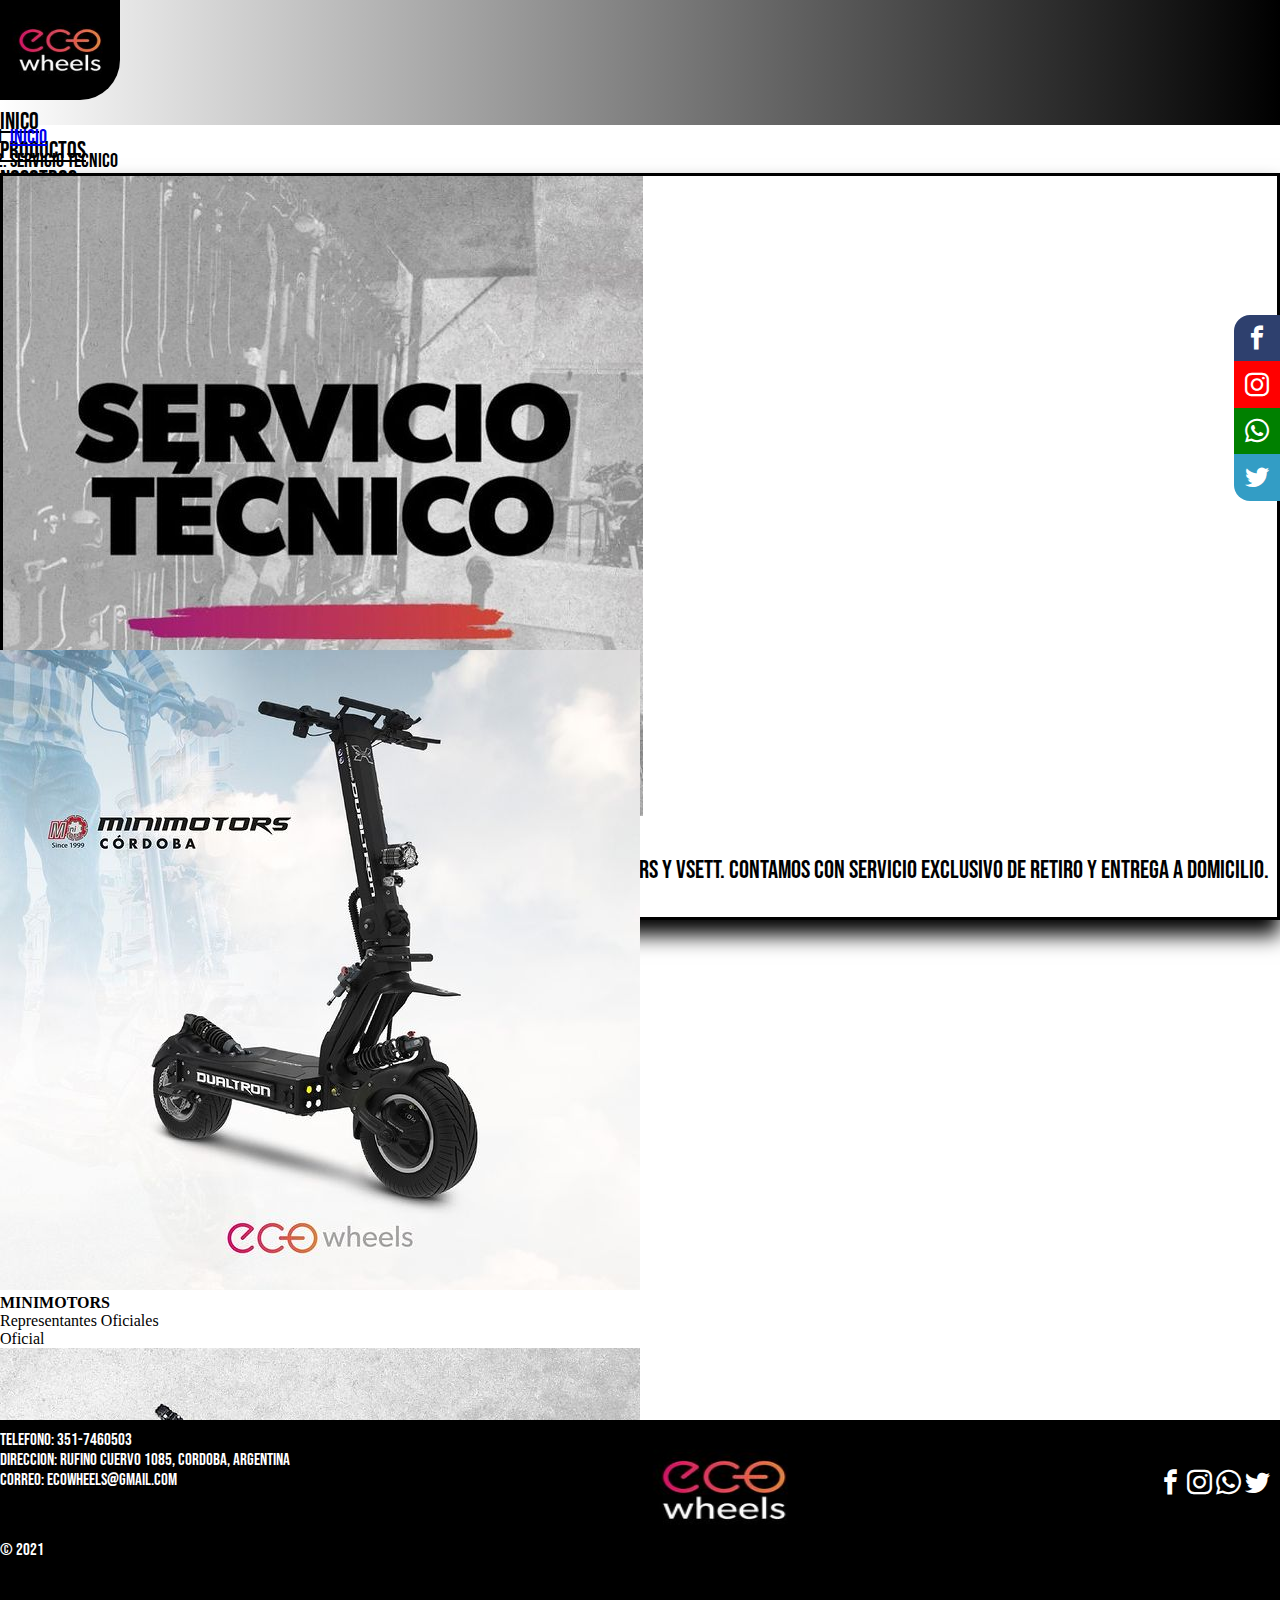
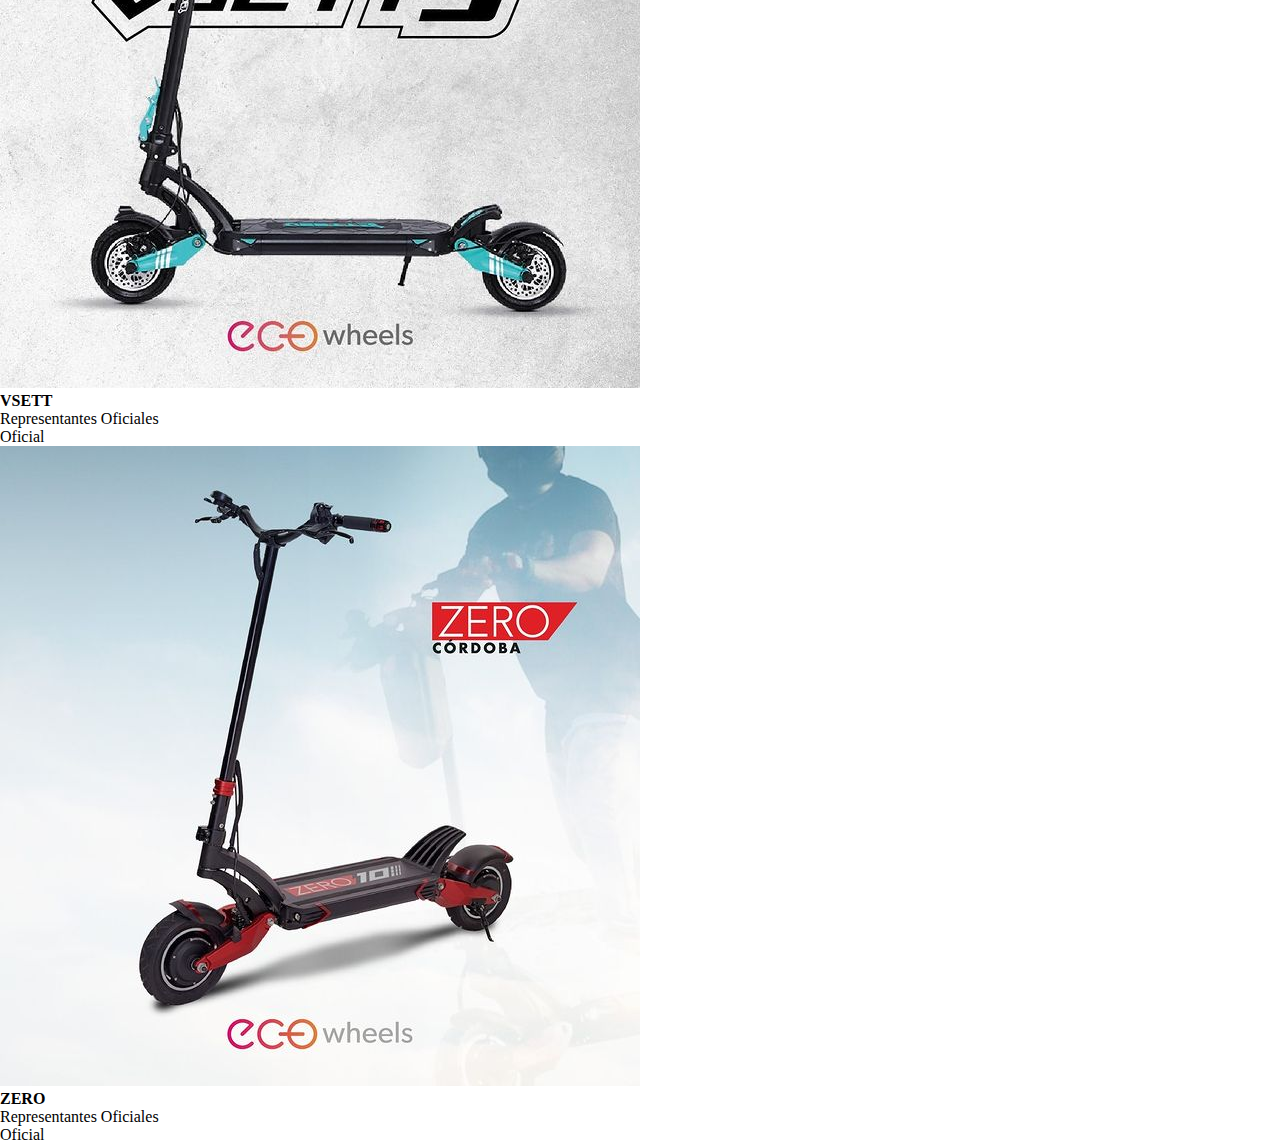
<file: Pages/servicio-tecnico.html>
<!DOCTYPE html>
<html lang="en">
<head>
    <meta charset="UTF-8">
    <meta http-equiv="X-UA-Compatible" content="IE=edge">
    <meta name="viewport" content="width=device-width, initial-scale=1.0">
    <title>Servicio Tecnico | Ecowheels</title>
    <meta name="keywords" content="Monopatines, Monopatines electricos, Minimotors, Zero, Tecnologia, Dualtron, Spider, VSETT, Ecowheels">
    <meta name="description" content="Mira nuestros productos en Ecowheels de modo online. Distribuidores oficiales de MINIMOTORS,ZERO y VSETT">
    <link rel="shortcut icon" href="../Index-img/EcowheelsLogo.jpg"> <!-- Logo de la pagina-->
    <link rel="stylesheet" href="../SASS/font.css">
    <link rel="stylesheet" href="../SASS/sass.css">
    <link rel="preconnect" href="https://fonts.googleapis.com">
    <link rel="preconnect" href="https://fonts.gstatic.com" crossorigin>
    <link href="https://fonts.googleapis.com/css2?family=Roboto:wght@500&display=swap" rel="stylesheet">
    <link rel="preconnect" href="https://fonts.googleapis.com">
    <link rel="preconnect" href="https://fonts.gstatic.com" crossorigin>
    <link href="https://fonts.googleapis.com/css2?family=Bebas+Neue&family=Roboto:wght@500&display=swap" rel="stylesheet">
    <link rel="preconnect" href="https://fonts.googleapis.com">
    <link rel="preconnect" href="https://fonts.googleapis.com">
    <link rel="preconnect" href="https://fonts.gstatic.com" crossorigin>
    <link href="https://fonts.googleapis.com/css2?family=Bebas+Neue&family=Kaushan+Script&family=Roboto:wght@500&display=swap" rel="stylesheet">
    <link href="https://cdn.jsdelivr.net/npm/bootstrap@5.1.3/dist/css/bootstrap.min.css" rel="stylesheet" integrity="sha384-1BmE4kWBq78iYhFldvKuhfTAU6auU8tT94WrHftjDbrCEXSU1oBoqyl2QvZ6jIW3" crossorigin="anonymous">
    <link rel="stylesheet" href="https://cdnjs.cloudflare.com/ajax/libs/animate.css/4.1.1/animate.min.css">

</head>
<body>
    <div class="container__servtecnico">
        
      <div class="social__bar">
        <a href="https://www.facebook.com/" class="icon icon-facebook" target="blank"></a>
        <a href="https://www.instagram.com/ecowheelsargentina/?hl=es-la" class="icon icon-instagram" target="blank"></a>
        <a href=" https://wa.me/5493517460503" class="icon icon-whatsapp" target="blank"></a>
        <a href="https://twitter.com/?lang=es" class="icon icon-twitter" target="blank"></a>
      </div>

      <header class="header">
        <nav class="header navbar navbar-expand-lg navbar-light">
            <div class="container-fluid">
                <a href="../index.html"><img src="../Index-img/EcowheelsLogo.jpg" alt="Logo" width="125" height="auto" class="animate__animated animate__flipInX header__logo"></a> <!-- Logo -->                  <button class="navbar-toggler" type="button" data-bs-toggle="collapse" data-bs-target="#navbarSupportedContent" aria-controls="navbarSupportedContent" aria-expanded="false" aria-label="Toggle navigation">
                <span class="navbar-toggler-icon"></span>
              </button>
              <div class="collapse navbar-collapse" id="navbarSupportedContent">
                <ul class="navbar-nav me-auto mb-2 mb-lg-0">
                  <li class="nav-item">
                    <a class="nav-link" aria-current="page" href="../index.html">Inico</a>
                  </li>
                  <li class="nav-item">
                    <a class="nav-link" href="../Pages/productos.html">Productos</a>
                  </li>
                  <li class="nav-item">
                    <a class="nav-link" href="../Pages/nosotros.html">Nosotros</a>
                  </li>
                  <li class="nav-item">
                    <a class="nav-link" aria-current="page" href="../Pages/servicio-tecnico.html">Servicio Tecnico</a>
                  </li>
                  <li class="nav-item">
                    <a class="nav-link" aria-current="page" href="../Pages/contactos.html">Contactos</a>
                  </li>
                </ul>
                <form class="d-flex">
                  <input class="form-control me-2" type="search" placeholder="Buscar" aria-label="Search">
                  <button class="btn bg-light" type="submit">Buscar</button>
                </form>
              </div>
            </div>
        </nav> 
           
      </header>
        
        <main> 
            

            <div class="migajas">
    
                <nav style="--bs-breadcrumb-divider: '>';" aria-label="breadcrumb">
                    <ol class="breadcrumb">
                        <li class="breadcrumb-item"><a href="../index.html">Inicio</a></li>
                        <li class="breadcrumb-item active" aria-current="page">Servicio Tecnico</li>
                    </ol>
                </nav>
            </div>


            <div id="servtecnico" class="container">

                <div  class="animate__animated animate__backInUp card mb-3" style="max-width: auto;">
                    <div class="row g-0">
                        <div class="col-md-4">
                        <img src="../Servicio-tecnico-img/5.jpg" class="img-fluid rounded-start" alt="...">
                    </div>
                    <div class="col-md-8">
                        <div class="card-body">
                            <h1 class="card-title">Servicio Tecnico</h1>
                        <p class="card-text">Nuestro equipo brinda servicio tecnico OFICIAL de las marcas ZERO, MINIMOTORS y VSETT.
                            Contamos con servicio exclusivo de retiro y entrega a domicilio.
                            Consultanos tu presupuesto personalizado</p>
                            <p class="card-text"><small class="text-muted"></small></p>
                            </div>
                        </div>
                    </div>
                </div>
            
            </div>    
                
        </main>
                
        <div class="animate__animated animate__backInUp proved row row-cols-1 row-cols-md-3 g-4">
          <div class="col">
            <div class="card h-100">
              <img src="../Servicio-tecnico-img/minimotors.jpg" class="card-img-top" alt="...">
              <div class="card-body">
                <h5 class="card-title">MINIMOTORS</h5>
                <p class="card-text"> Representantes Oficiales</p>
              </div>
              <div class="card-footer">
                <small class="text-muted">Oficial</small>
              </div>
            </div>
          </div>
          <div class="col">
            <div class="card h-100">
              <img src="../Servicio-tecnico-img/vsett.jpg" class="card-img-top" alt="...">
              <div class="card-body">
                <h5 class="card-title">VSETT</h5>
                <p class="card-text">Representantes Oficiales</p>
              </div>
              <div class="card-footer">
                <small class="text-muted">Oficial</small>
              </div>
            </div>
          </div>
          <div class="col">
            <div class="card h-100">
              <img src="../Servicio-tecnico-img/zero.jpg" class="card-img-top" alt="...">
              <div class="card-body">
                <h5 class="card-title">ZERO</h5>
                <p class="card-text">Representantes Oficiales</p>
              </div>
              <div class="card-footer">
                <small class="text-muted">Oficial</small>
              </div>
            </div>
          </div>
        </div>
        
        <footer class="pie m-0 p-0"> <!-- Pie de pagina -->
          <div>
            <ul class="pie__datos">
              <li>Telefono: 351-7460503</li>
              <li>Direccion: Rufino Cuervo 1085, Cordoba, Argentina</li>
              <li>Correo: Ecowheels@gmail.com</li>           
              <p class="copy">&copy; 2021</p>
            </ul>
          </div>
          <img class="pie__logo"  src="../Index-img/EcowheelsLogo.jpg" alt="Logopie">
    
          <div class="social">
            <a href="https://www.facebook.com/" class="icon icon-facebook" target="blank"></a>
            <a href="https://www.instagram.com/ecowheelsargentina/?hl=es-la" class="icon icon-instagram" target="blank"></a>
            <a href=" https://wa.me/5493517460503" class="icon icon-whatsapp" target="blank"></a>
            <a href="https://twitter.com/?lang=es" class="icon icon-twitter" target="blank"></a>
            
          </div>

        </footer>
        
    </div>
  
    
    <script src="https://cdn.jsdelivr.net/npm/bootstrap@5.1.3/dist/js/bootstrap.bundle.min.js" integrity="sha384-ka7Sk0Gln4gmtz2MlQnikT1wXgYsOg+OMhuP+IlRH9sENBO0LRn5q+8nbTov4+1p" crossorigin="anonymous"></script>
</body>
</html>
</file>
<file: SASS/font.css>
@font-face {
  font-family: 'icomoon';
  src:  url('fonts/icomoon.eot?q0nywd');
  src:  url('fonts/icomoon.eot?q0nywd#iefix') format('embedded-opentype'),
    url('fonts/icomoon.ttf?q0nywd') format('truetype'),
    url('fonts/icomoon.woff?q0nywd') format('woff'),
    url('fonts/icomoon.svg?q0nywd#icomoon') format('svg');
  font-weight: normal;
  font-style: normal;
  font-display: block;
}

[class^="icon-"], [class*=" icon-"] {
  /* use !important to prevent issues with browser extensions that change fonts */
  font-family: 'icomoon' !important;
  speak: never;
  font-style: normal;
  font-weight: normal;
  font-variant: normal;
  text-transform: none;
  line-height: 1;

  /* Better Font Rendering =========== */
  -webkit-font-smoothing: antialiased;
  -moz-osx-font-smoothing: grayscale;
}

.icon-facebook:before {
  content: "\ea90";
}
.icon-instagram:before {
  content: "\ea92";
}
.icon-whatsapp:before {
  content: "\ea93";
}
.icon-twitter:before {
  content: "\ea96";
}
</file>
<file: SASS/sass.css>
* {
  margin: 0;
  padding: 0;
  border: 0;
  font-size: 100%;
}

.migajas {
  padding-top: 25px;
  padding-left: 10px;
  font-family: "Bebas Neue", cursive;
  font-size: 20px;
}

.container__productos {
  display: -ms-grid;
  display: grid;
  -ms-grid-rows: 100px 1200px 100px;
      grid-template-rows: 100px 1200px 100px;
      grid-template-areas: "header" "productos" "footer";
}

#productos {
  -ms-grid-row: 2;
  -ms-grid-column: 1;
  grid-area: productos;
  display: -webkit-box;
  display: -ms-flexbox;
  display: flex;
  -ms-flex-wrap: wrap;
      flex-wrap: wrap;
  -ms-flex-pack: distribute;
      justify-content: space-around;
  padding-top: 10px;
  background-color: white;
  padding: 10px;
  padding-bottom: 50px;
  -ms-flex-line-pack: justify;
      align-content: space-between;
  font-family: "Bebas Neue", cursive;
  font-weight: bold;
}

#productos .productos__img {
  margin: 15px 5px;
  border: solid black 2px;
}

#productos .card-img-top {
  height: 250px;
  -webkit-transition: all 2s;
  transition: all 2s;
  padding-top: 5px;
}

#productos .card-img-top:hover {
  height: 300px;
}

#productos .productos__txt {
  margin-left: 100px;
  font-size: 20px;
}

.container__servtecnico {
  display: -ms-grid;
  display: grid;
  -ms-grid-rows: 100px 550px 770px 100px;
      grid-template-rows: 100px 550px 770px 100px;
      grid-template-areas: "header" "servtecnico" "proved" "footer";
}

#servtecnico {
  -ms-grid-row: 2;
  -ms-grid-column: 1;
  grid-area: servtecnico;
  font-family: "Bebas Neue", cursive;
  padding-top: px;
  -ms-grid-column-align: center;
      justify-self: center;
  font-size: 25px;
  -webkit-box-shadow: 0 15px 20px;
          box-shadow: 0 15px 20px;
  padding: 0;
}

#servtecnico .card {
  border: black solid;
}

.proved {
  -ms-grid-row: 3;
  -ms-grid-column: 1;
  grid-area: proved;
}

.container__nosotros {
  display: -ms-grid;
  display: grid;
  -ms-grid-rows: 100px 950px 50px 600px 100px;
      grid-template-rows: 100px 950px 50px 600px 100px;
      grid-template-areas: "header" "nosotros" "titulo" "noticia " "footer";
}

#nosotros {
  -ms-grid-row: 2;
  -ms-grid-column: 1;
  grid-area: nosotros;
  justify-items: center;
  -webkit-box-align: center;
      -ms-flex-align: center;
          align-items: center;
  background-color: white;
  -webkit-box-pack: center;
      -ms-flex-pack: center;
          justify-content: center;
  margin-top: 20px;
  max-width: 900px;
  font-family: "Bebas Neue", cursive;
  font-size: 25px;
  -webkit-box-shadow: 0 15px 20px;
          box-shadow: 0 15px 20px;
  padding-left: 0%;
  padding-right: 0%;
  padding-bottom: 30px;
}

#nosotros .card-img-top {
  height: 500px;
}

.titulo__noticias {
  -ms-grid-row: 4;
  -ms-grid-column: 1;
  -ms-grid-column-span: 3;
  grid-area: titulo;
}

.card-group {
  -ms-grid-row: 5;
  -ms-grid-column: 1;
  -ms-grid-column-span: 3;
  grid-area: noticia;
}

.container__contactos {
  display: -ms-grid;
  display: grid;
  -ms-grid-columns: 1fr;
      grid-template-columns: 1fr;
  -ms-grid-rows: 100px 450px 500px 100px;
      grid-template-rows: 100px 450px 500px 100px;
      grid-template-areas: "header header" "formulario mapa" "canales canales" "footer footer";
}

#contactanos {
  -ms-grid-row: 2;
  -ms-grid-column: 1;
  grid-area: formulario;
}

#formulario {
  -ms-grid-row: 2;
  -ms-grid-column: 1;
  grid-area: formulario;
  font-family: "Bebas Neue", cursive;
  padding-left: 50px;
  padding-top: 50px;
}

.mapa {
  -ms-grid-row: 2;
  -ms-grid-column: 2;
  grid-area: mapa;
  display: -webkit-box;
  display: -ms-flexbox;
  display: flex;
  -webkit-box-align: center;
      -ms-flex-align: center;
          align-items: center;
  background-color: white;
  -webkit-box-pack: center;
      -ms-flex-pack: center;
          justify-content: center;
  margin-top: 40px;
  height: 400px;
  width: 500px;
  padding-right: 100px;
}

#canales {
  -ms-grid-row: 3;
  -ms-grid-column: 1;
  -ms-grid-column-span: 2;
  grid-area: canales;
  font-family: "Bebas Neue", cursive;
  background-image: -webkit-gradient(linear, left bottom, left top, from(black), to(white));
  background-image: linear-gradient(to top, black, white);
  height: 500px;
  display: -webkit-box;
  display: -ms-flexbox;
  display: flex;
  -webkit-box-orient: vertical;
  -webkit-box-direction: normal;
      -ms-flex-direction: column;
          flex-direction: column;
  -webkit-box-pack: start;
      -ms-flex-pack: start;
          justify-content: flex-start;
  -webkit-box-align: center;
      -ms-flex-align: center;
          align-items: center;
  padding-top: 100px;
  color: black;
  text-decoration: none;
}

#canales .canales__titulo {
  font-size: 40px;
  padding-bottom: 10px;
  color: black;
}

#canales .canales__contacto li {
  list-style: none;
}

#canales .canales__contacto li a {
  list-style: none;
  font-size: 20px;
  color: white;
  -ms-flex-item-align: center;
      -ms-grid-row-align: center;
      align-self: center;
  text-decoration: none;
}

#canales .canales__redes li {
  list-style: none;
}

#canales .canales__redes li a {
  list-style: none;
  font-size: 25px;
  color: white;
  -ms-flex-item-align: center;
      -ms-grid-row-align: center;
      align-self: center;
  text-decoration: none;
}

/* Indexx */
.container__index {
  max-width: auto;
  display: -ms-grid;
  display: grid;
  -ms-grid-columns: 1fr;
      grid-template-columns: 1fr;
  -ms-grid-rows: 125px 750px 400px 50px 600px 150px;
      grid-template-rows: 125px 750px 400px 50px 600px 150px;
      grid-template-areas: "header header header" "presentacion presentacion presentacion" "texto texto texto" "titulo titulo titulo" "noticia noticia noticia" "footer footer footer";
}

.header {
  -ms-grid-row: 1;
  -ms-grid-column: 1;
  -ms-grid-column-span: 3;
  grid-area: header;
  height: 125px;
  background-image: -webkit-gradient(linear, right top, left top, from(black), to(white));
  background-image: linear-gradient(to left, black, white);
}

.header .header__logo {
  height: 100px;
  width: 120px;
  border-end-end-radius: 40px;
}

.header .navbar {
  font-family: "Bebas Neue", cursive;
  font-size: 24px;
}

.header .nav-link {
  color: black;
}

#presentacion {
  -ms-grid-row: 2;
  -ms-grid-column: 1;
  -ms-grid-column-span: 3;
  grid-area: presentacion;
  padding-top: 10px;
  background-color: white;
}

.titulo__noticias {
  -ms-grid-row: 4;
  -ms-grid-column: 1;
  -ms-grid-column-span: 3;
  grid-area: titulo;
  text-align: center;
  font-family: "Bebas Neue", cursive;
  border-top: black solid 1px;
  background-color: gray;
}

.card-group {
  -ms-grid-row: 5;
  -ms-grid-column: 1;
  -ms-grid-column-span: 3;
  grid-area: noticia;
  font-family: "Bebas Neue", cursive;
}

.card-group .card-title {
  font-size: 25px;
}

#texto {
  -ms-grid-row: 3;
  -ms-grid-column: 1;
  -ms-grid-column-span: 3;
  grid-area: texto;
  display: -webkit-box;
  display: -ms-flexbox;
  display: flex;
  -ms-flex-pack: distribute;
      justify-content: space-around;
  background-color: white;
  padding-top: 400px;
}

#texto .presentacion__txt {
  font-size: 25px;
  font-family: "Bebas Neue", cursive;
  list-style: none;
  padding-left: 50px;
}

#texto .presentacion__txt2 {
  font-size: 25px;
  font-family: "Bebas Neue", cursive;
  margin-left: 5px;
  -ms-flex-item-align: center;
      -ms-grid-row-align: center;
      align-self: center;
  padding-top: 10px;
  padding-left: 150px;
}

#texto .presentacion__txt3 {
  font-size: 30px;
  font-family: "Kaushan Script", cursive;
  padding-top: 70px;
  color: #610D00;
  padding-left: 50px;
}

#texto .presentacion__video {
  margin-right: 100px;
  height: 350px;
  width: 500px;
  -ms-flex-item-align: center;
      -ms-grid-row-align: center;
      align-self: center;
  margin-bottom: 50px;
  border-radius: 20px;
  border: solid black 2px;
  -webkit-box-shadow: 0 15px 20px;
          box-shadow: 0 15px 20px;
}

/* Redes Sociales Link */
.social__bar {
  position: fixed;
  right: 0;
  top: 35%;
  font-size: 1.5rem;
  display: -webkit-box;
  display: -ms-flexbox;
  display: flex;
  -webkit-box-orient: vertical;
  -webkit-box-direction: normal;
      -ms-flex-direction: column;
          flex-direction: column;
  -webkit-box-align: end;
      -ms-flex-align: end;
          align-items: flex-end;
  z-index: 100;
}

.social__bar .icon {
  color: white;
  text-decoration: none;
  padding: .7rem;
  display: -webkit-box;
  display: -ms-flexbox;
  display: flex;
  -webkit-transition: all .5s;
  transition: all .5s;
}

.social__bar .icon:hover {
  padding-right: 3rem;
  border-radius: 1rem 0 0 1rem;
  -webkit-box-shadow: 0 0 0.5rem rgba(0, 0, 0, 0.42);
          box-shadow: 0 0 0.5rem rgba(0, 0, 0, 0.42);
  color: black;
}

.social__bar .icon:last-child {
  border-radius: 0 0 0 1rem;
}

.social__bar .icon:first-child {
  border-radius: 1rem 0 0 0;
}

.icon-facebook {
  background: #2E406E;
}

.icon-twitter {
  background: #339DC5;
}

.icon-whatsapp {
  background: green;
}

.icon-instagram {
  background: red;
}

/* Footer */
.pie {
  -ms-grid-row: 6;
  -ms-grid-column: 1;
  -ms-grid-column-span: 3;
  grid-area: footer;
  display: -webkit-box;
  display: -ms-flexbox;
  display: flex;
  -webkit-box-pack: justify;
      -ms-flex-pack: justify;
          justify-content: space-between;
  background-color: black;
  height: 180px;
  font-family: "Bebas Neue", cursive;
}

.pie__datos {
  display: inline-block;
  font-size: 17px;
  font-family: "Bebas Neue", cursive;
  color: white;
  list-style: none;
  padding-top: 10px;
}

.pie .copy {
  display: inline-block;
  color: white;
  padding-top: 50px;
  padding-right: 50px;
}

.pie .pie__logo {
  height: 140px;
  width: 180px;
}

.pie .social {
  font-size: 25px;
  padding-right: 10px;
  color: white;
  padding-top: 50px;
}

.pie .icon {
  color: white;
  text-decoration: none;
  background-color: black;
}

/* MediaQuery */
@media (max-width: 592px) {
  .container__index {
    max-width: auto;
    display: -ms-grid;
    display: grid;
    -ms-grid-columns: 1fr;
        grid-template-columns: 1fr;
    -ms-grid-rows: 125px 300px 750px 50px 1600px 150px;
        grid-template-rows: 125px 300px 750px 50px 1600px 150px;
        grid-template-areas: "header header header" "presentacion presentacion presentacion" "texto texto texto" "titulo titulo titulo" "noticia noticia noticia" "footer footer footer";
  }
  .header {
    -ms-grid-row: 1;
    -ms-grid-column: 1;
    -ms-grid-column-span: 2;
    grid-area: header;
    background-color: white;
    background-image: none;
    border-bottom: solid black 2px;
  }
  .navbar-nav {
    background-color: white;
    z-index: 999;
    position: -webkit-sticky;
    position: sticky;
  }
  .nav-item {
    color: yellow;
  }
  #presentacion {
    -ms-grid-row: 2;
    -ms-grid-column: 1;
    -ms-grid-column-span: 3;
    grid-area: presentacion;
  }
  .titulo__noticias {
    -ms-grid-row: 3;
    -ms-grid-column: 1;
    grid-area: titulo;
  }
  .card-group {
    -ms-grid-row: 4;
    -ms-grid-column: 1;
    grid-area: noticia;
  }
  #texto {
    -ms-grid-row: 3;
    -ms-grid-column: 1;
    -ms-grid-column-span: 3;
    grid-area: texto;
  }
  #texto .video {
    padding-left: 80px;
  }
  #texto .presentacion__video {
    margin: 0%;
    width: 290px;
    height: 245px;
  }
  .pie {
    -ms-grid-row: 5;
    -ms-grid-column: 1;
    -ms-grid-column-span: 2;
    grid-area: footer;
  }
  .pie .pie__datos {
    font-size: 13px;
    padding-left: 10px;
  }
  .pie .pie__logo {
    height: 100px;
    width: 120px;
    display: none;
  }
  .pie .icon {
    font-size: 16px;
  }
  /*Productos */
  .container__productos {
    display: -ms-grid;
    display: grid;
    -ms-grid-rows: 100px 4100px 100px;
        grid-template-rows: 100px 4100px 100px;
        grid-template-areas: "header" "productos" "footer";
  }
  #productos {
    -ms-grid-row: 2;
    -ms-grid-column: 1;
    grid-area: productos;
  }
  /*Nosotros */
  .container__nosotros {
    display: -ms-grid;
    display: grid;
    -ms-grid-rows: 100px 650px 50px 1600px 100px;
        grid-template-rows: 100px 650px 50px 1600px 100px;
        grid-template-areas: "header" "nosotros" "titulo" "noticia" "footer";
  }
  #nosotros {
    -ms-grid-row: 2;
    -ms-grid-column: 1;
    grid-area: nosotros;
    font-size: 15px;
  }
  #nosotros .card-img-top {
    height: 300px;
  }
  /*Servicio Tecnico */
  .container__servtecnico {
    display: -ms-grid;
    display: grid;
    -ms-grid-rows: 100px 800px 2000px 100px;
        grid-template-rows: 100px 800px 2000px 100px;
        grid-template-areas: "header" "servtecnico" "proved" "footer";
  }
  #servtecnico {
    -ms-grid-row: 2;
    -ms-grid-column: 1;
    grid-area: servtecnico;
    font-size: 20px;
    width: 200px;
  }
  .proved {
    -ms-grid-row: 3;
    -ms-grid-column: 1;
    grid-area: proved;
  }
  /* Contactos */
  .container__contactos {
    display: -ms-grid;
    display: grid;
    -ms-grid-columns: 1fr;
        grid-template-columns: 1fr;
    -ms-grid-rows: 100px 800px 450px 350px 100px;
        grid-template-rows: 100px 800px 450px 350px 100px;
        grid-template-areas: "header header" "formulario formulario" "mapa mapa" "canales canales" "footer footer";
  }
  #contactanos {
    -ms-grid-row: 2;
    -ms-grid-column: 1;
    -ms-grid-column-span: 2;
    grid-area: formulario;
  }
  #formulario {
    -ms-grid-row: 2;
    -ms-grid-column: 1;
    -ms-grid-column-span: 2;
    grid-area: formulario;
    font-family: "Bebas Neue", cursive;
    padding-top: 50px;
  }
  .mapa {
    -ms-grid-row: 3;
    -ms-grid-column: 1;
    -ms-grid-column-span: 2;
    grid-area: mapa;
    display: -webkit-box;
    display: -ms-flexbox;
    display: flex;
    background-color: white;
    padding-top: 30px;
    padding-left: 90px;
  }
  .mapa .mapa__mapa {
    height: 400px;
    width: 400px;
  }
  #canales {
    -ms-grid-row: 4;
    -ms-grid-column: 1;
    -ms-grid-column-span: 2;
    grid-area: canales;
  }
  #canales .canales__titulo {
    font-size: 30px;
  }
}

@media (min-width: 576px) and (max-width: 991px) {
  .container__index {
    max-width: auto;
    display: -ms-grid;
    display: grid;
    -ms-grid-columns: 1fr;
        grid-template-columns: 1fr;
    -ms-grid-rows: 125px 500px 500px 50px 800px 150px;
        grid-template-rows: 125px 500px 500px 50px 800px 150px;
        grid-template-areas: "header header header" "presentacion presentacion presentacion" "texto texto texto" "titulo titulo titulo" "noticia noticia noticia" "footer footer footer";
  }
  .header {
    -ms-grid-row: 1;
    -ms-grid-column: 1;
    -ms-grid-column-span: 2;
    grid-area: header;
    background-color: white;
    background-image: none;
    border-bottom: solid black 2px;
  }
  .navbar-nav {
    background-color: white;
    z-index: 999;
    position: -webkit-sticky;
    position: sticky;
  }
  #presentacion {
    -ms-grid-row: 2;
    -ms-grid-column: 1;
    -ms-grid-column-span: 3;
    grid-area: presentacion;
  }
  .titulo__noticias {
    -ms-grid-row: 3;
    -ms-grid-column: 1;
    grid-area: titulo;
  }
  .card-group {
    -ms-grid-row: 4;
    -ms-grid-column: 1;
    grid-area: noticia;
  }
  #texto {
    -ms-grid-row: 3;
    -ms-grid-column: 1;
    -ms-grid-column-span: 3;
    grid-area: texto;
  }
  #texto .video {
    padding-left: 80px;
  }
  #texto .presentacion__video {
    margin: 0%;
    width: 290px;
    height: 280px;
  }
  .pie {
    -ms-grid-row: 4;
    -ms-grid-column: 1;
    -ms-grid-column-span: 2;
    grid-area: footer;
  }
  .pie .pie__datos {
    font-size: 17px;
  }
  .pie .pie__logo {
    height: 130px;
    width: 150px;
  }
  /*Productos */
  .container__productos {
    display: -ms-grid;
    display: grid;
    -ms-grid-rows: 100px 2300px 100px;
        grid-template-rows: 100px 2300px 100px;
        grid-template-areas: "header" "productos" "footer";
  }
  #productos {
    -ms-grid-row: 2;
    -ms-grid-column: 1;
    grid-area: productos;
  }
  /*Nosotros */
  .container__nosotros {
    display: -ms-grid;
    display: grid;
    -ms-grid-rows: 100px 800px 50px 800px 100px;
        grid-template-rows: 100px 800px 50px 800px 100px;
        grid-template-areas: "header" "nosotros" "titulo" "noticia" "footer";
  }
  #nosotros {
    -ms-grid-row: 2;
    -ms-grid-column: 1;
    grid-area: nosotros;
    font-size: 20px;
  }
  #nosotros .card-img-top {
    height: 500px;
  }
  /*Servicio Tecnico */
  .container__servtecnico {
    display: -ms-grid;
    display: grid;
    -ms-grid-rows: 100px 500px 400px 100px;
        grid-template-rows: 100px 500px 400px 100px;
        grid-template-areas: "header" "servtecnico" "proved" "footer";
  }
  #servtecnico {
    -ms-grid-row: 2;
    -ms-grid-column: 1;
    grid-area: servtecnico;
    font-size: 20px;
    width: 850px;
    padding-top: 50px;
  }
  .proved {
    -ms-grid-row: 3;
    -ms-grid-column: 1;
    grid-area: proved;
  }
  /* Contactos */
  .container__contactos {
    display: -ms-grid;
    display: grid;
    -ms-grid-columns: 1fr;
        grid-template-columns: 1fr;
    -ms-grid-rows: 100px 500px 400px 100px;
        grid-template-rows: 100px 500px 400px 100px;
        grid-template-areas: "header header" "formulario mapa" "canales canales" "footer footer";
  }
  #contactanos {
    -ms-grid-row: 2;
    -ms-grid-column: 1;
    grid-area: formulario;
  }
  #formulario {
    -ms-grid-row: 2;
    -ms-grid-column: 1;
    grid-area: formulario;
    font-family: "Bebas Neue", cursive;
    padding-top: 50px;
  }
  .mapa {
    -ms-grid-row: 2;
    -ms-grid-column: 2;
    grid-area: mapa;
    display: -webkit-box;
    display: -ms-flexbox;
    display: flex;
    background-color: white;
    padding-top: 30px;
    padding-left: 80px;
  }
  .mapa .mapa__mapa {
    height: 300px;
    width: 400px;
  }
  #canales {
    -ms-grid-row: 3;
    -ms-grid-column: 1;
    -ms-grid-column-span: 2;
    grid-area: canales;
  }
}

@media (min-width: 992px) and (max-width: 1187px) {
  .header {
    -ms-grid-row: 1;
    -ms-grid-column: 1;
    grid-area: header;
  }
  .container__productos {
    display: -ms-grid;
    display: grid;
    -ms-grid-rows: 100px 1900px 100px;
        grid-template-rows: 100px 1900px 100px;
        grid-template-areas: "header" "productos" "footer";
  }
  #productos {
    -ms-grid-row: 2;
    -ms-grid-column: 1;
    grid-area: productos;
  }
  .pie {
    -ms-grid-row: 3;
    -ms-grid-column: 1;
    grid-area: footer;
  }
}
/*# sourceMappingURL=sass.css.map */
</file>
